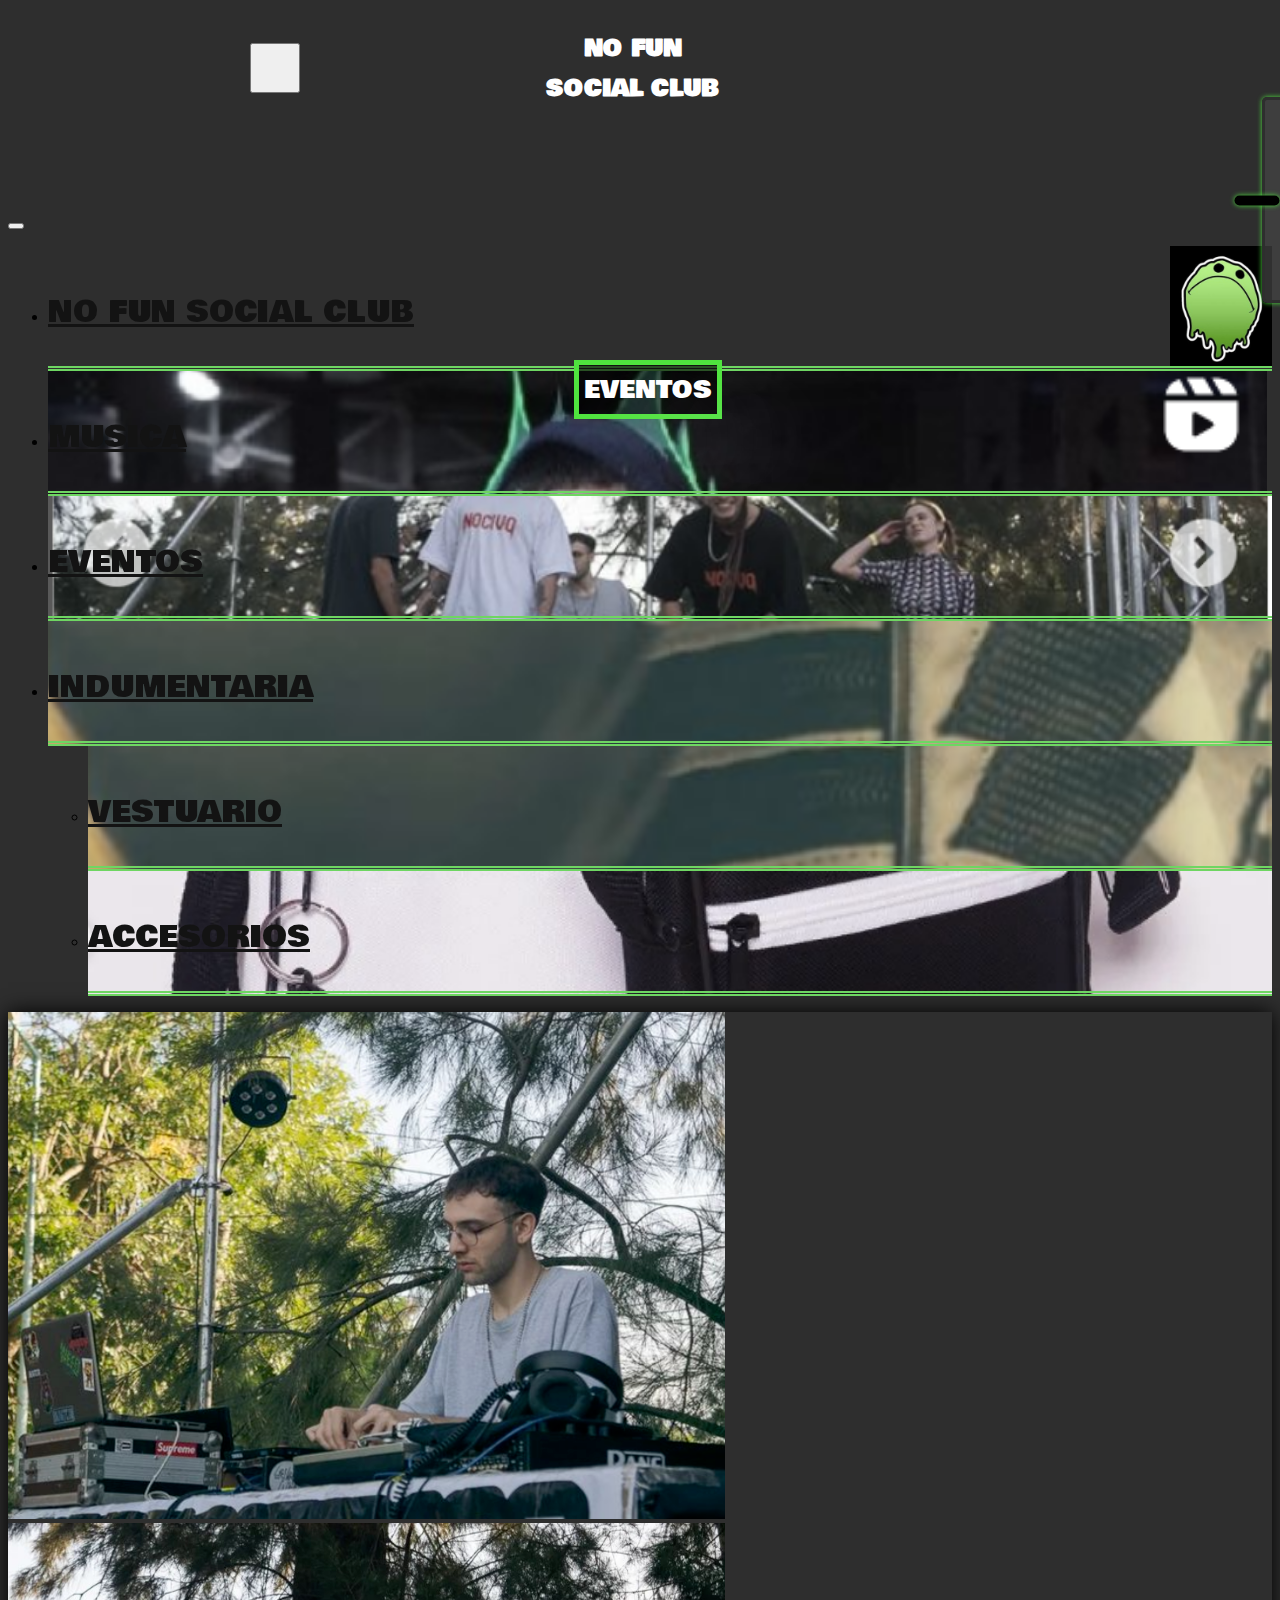
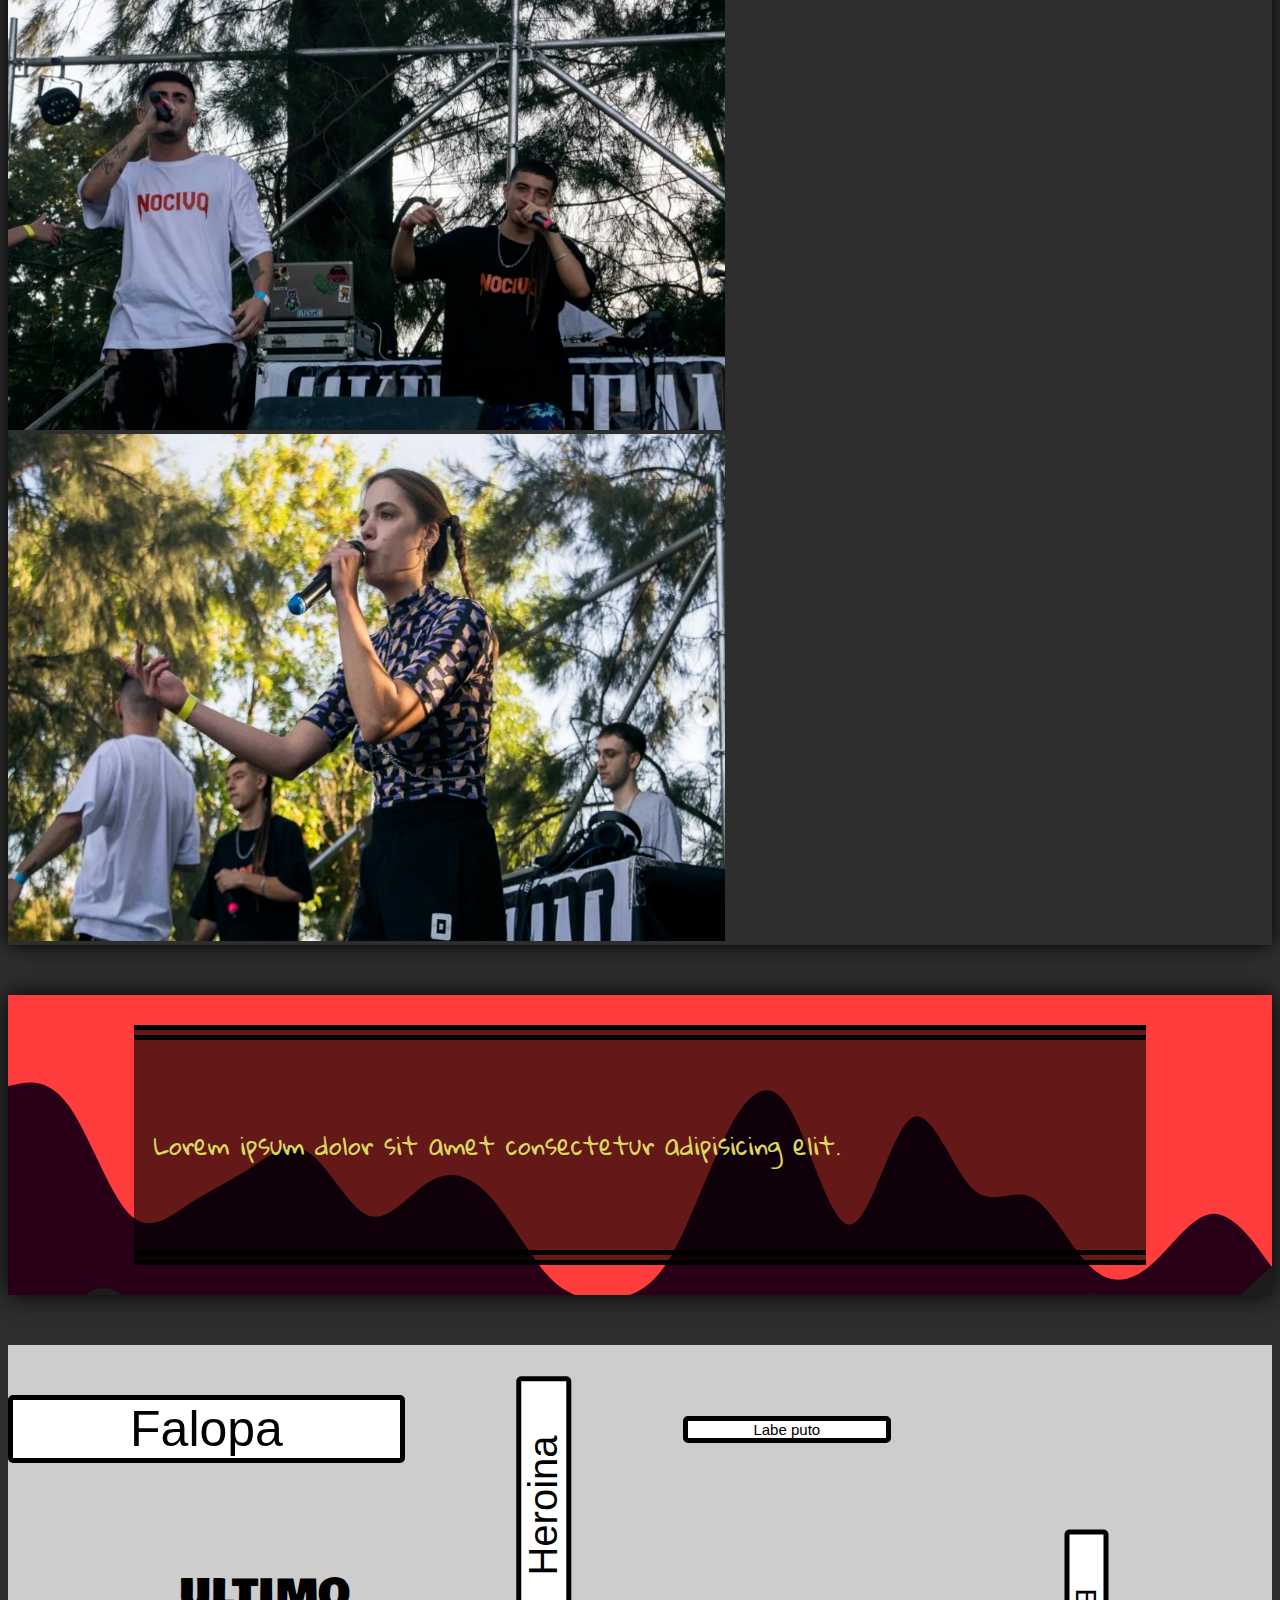
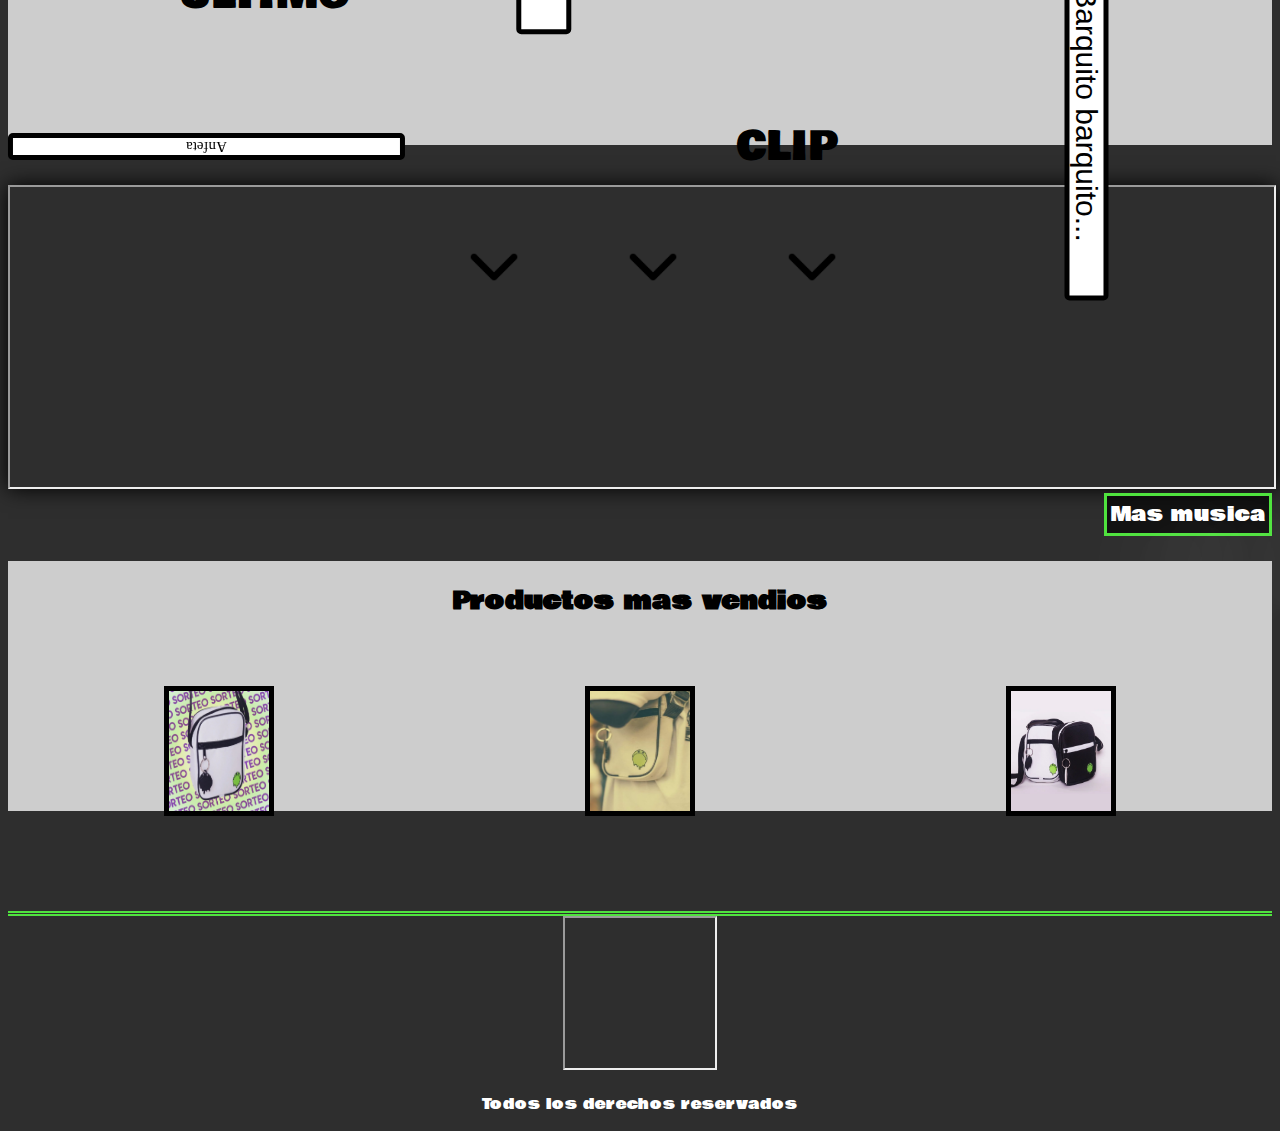
<file: index.html>
<!DOCTYPE html>
<html lang="es">

<head>
    <meta charset="UTF-8">
    <meta http-equiv="X-UA-Compatible" content="IE=edge">
    <meta name="viewport" content="width=device-width, initial-scale=1.0">
    <link rel="shortcut icon" href="./images/favicon.png">
    <!--BOOTSTRAP-->
    <link href="https://cdn.jsdelivr.net/npm/bootstrap@5.2.1/dist/css/bootstrap.min.css" rel="stylesheet"
        integrity="sha384-iYQeCzEYFbKjA/T2uDLTpkwGzCiq6soy8tYaI1GyVh/UjpbCx/TYkiZhlZB6+fzT" crossorigin="anonymous">
    <!--GOOGLE FONTS-->
    <link rel="preconnect" href="https://fonts.googleapis.com">
    <link rel="preconnect" href="https://fonts.gstatic.com" crossorigin>
    <link href="https://fonts.googleapis.com/css2?family=Gloria+Hallelujah&display=swap" rel="stylesheet">
    <!--ICONOS-->
    <link rel="stylesheet" href="https://cdnjs.cloudflare.com/ajax/libs/font-awesome/6.2.1/css/all.min.css"
        integrity="sha512-MV7K8+y+gLIBoVD59lQIYicR65iaqukzvf/nwasF0nqhPay5w/9lJmVM2hMDcnK1OnMGCdVK+iQrJ7lzPJQd1w=="
        crossorigin="anonymous" referrerpolicy="no-referrer" />
    <link rel="stylesheet" href="./estilos.css">
    <title>NO FUN SOCIAL CLUB</title>
</head>

<body class="body">
    <header class="encabezado navbar-dark bg-dark">
        <button class="navbar-toggler hamburguesa" type="button" data-bs-toggle="offcanvas"
            data-bs-target="#offcanvasDarkNavbar" aria-controls="offcanvasDarkNavbar">
            <span class="navbar-toggler-icon"></span>
        </button>
        <h1 class="nofun">NO FUN SOCIAL CLUB</h1>
        <iframe src="https://giphy.com/embed/AlNDHGZ7aGqf9lh2xJ" autoplay frameBorder="0" class="giphy-embed sad"
            allowFullScreen></iframe>
    </header>
    <iframe style="border-radius:12px"
        src="https://open.spotify.com/embed/artist/2YMYmgDRv3bdG2vdYwo3Ql?utm_source=generator" width="100%" height="80"
        frameBorder="0" allowfullscreen=""
        allow="autoplay; clipboard-write; encrypted-media; fullscreen; picture-in-picture" loading="lazy"></iframe>
    <div class="recuadro_div">
        <a href="./eventos.html" class="recuadro_eventos">EVENTOS</a>
    </div>
    <nav class="offcanvas offcanvas-start text-bg-dark" tabindex="-1" id="offcanvasDarkNavbar"
        aria-labelledby="offcanvasDarkNavbarLabel">
        <div class="offcanvas-header">
            <button type="button" class="btn-close btn-close-white" data-bs-dismiss="offcanvas"
                aria-label="Close"></button>
        </div>
        <div class="offcanvas-body">
            <ul class="navbar-nav justify-content-end flex-grow-1 pe-3">
                <li class="nav-item">
                    <a class="fondos_barra fondos_barra_nofun nav-link active" aria-current="page" href="./index.html">
                        <p class="nav_h">NO FUN SOCIAL CLUB</p>
                    </a>
                </li>
                <li class="nav-item">
                    <a class="fondos_barra fondos_barra_musica nav-link" href="./musica.html">
                        <p class="nav_h">MUSICA</p>
                    </a>
                </li>
                <li><a class="fondos_barra fondos_barra_eventos dropdown-item" href="./eventos.html">
                        <p class="nav_h">EVENTOS</p>
                    </a></li>
                <li class="nav-item dropdown">
                    <a class="fondos_barra fondos_barra_indumentaria nav-link dropdown" href="#" role="button"
                        data-bs-toggle="dropdown" aria-expanded="false">
                        <p class="nav_h">INDUMENTARIA</p>
                    </a>
                    <ul class="dropdown-menu dropdown-menu-dark">
                        <li><a class="fondos_barra fondos_barra_indumentaria dropdown-item" href="./vestuario.html">
                                <p class="nav_h">VESTUARIO</p>
                            </a></li>
                        <li><a class="fondos_barra fondos_barra_accesorios dropdown-item" href="./acccesorios.html">
                                <p class="nav_h">ACCESORIOS</p>
                            </a></li>
                    </ul>
            </ul>
        </div>
    </nav>
    <!--CAROUSEL-->
    <div id="carouselExampleSlidesOnly" class="carousel slide caru" data-bs-ride="carousel">
        <div class="carousel-inner">
            <div class="carousel-item active">
                <img src="./images/recorteCarru/1.png" class="d-block w-100" alt="...">
            </div>
            <div class="carousel-item">
                <img src="./images/recorteCarru/2.png" class="d-block w-100" alt="...">
            </div>
            <div class="carousel-item">
                <img src="./images/recorteCarru/4.png" class="d-block w-100" alt="...">
            </div>
        </div>
    </div>
    <!--Fin CAROUSEL-->
    <div class="redes__div">
        <i class="fa-solid fa-chevron-up redes__flecha"></i>
        <div class="redes__escondido">
            <a href="https://www.instagram.com/nofunsocialclub/" target="_blank"><i
                    class="fa-brands fa-square-instagram redes__iconos"></i></a>
            <a href="https://open.spotify.com/artist/2YMYmgDRv3bdG2vdYwo3Ql?si=FbEzIMBDROm5W7u7G0sLdA&dl_branch=1&nd=1"
                target="_blank"><i class="fa-brands fa-spotify redes__iconos"></i></a>
            <a href="https://www.youtube.com/channel/UCZQxy1aPXjxsoHhgfYsDw2w?view_as=subscriber" target="_blank"><i
                    class="fa-brands fa-youtube redes__iconos"></i></a>
        </div>
    </div>
    <section class="leyenda__section">
        <iframe src="https://giphy.com/embed/sKA5VVvhTDn7VABWcQ" frameBorder="0" class="giphy-embed leyenda__diablo"
            allowFullScreen></iframe>
        <div class="leyenda__div">
            <p class="leyenda__texto">Lorem ipsum dolor sit amet consectetur adipisicing elit.</p>
        </div>
    </section>
    <section class="last__section">
        <p class="last__frases last__frases__1">Falopa</p>
        <p class="last__frases last__frases__2">Heroina</p>
        <p class="last__frases last__frases__3">Anfeta</p>
        <p class="last__frases last__frases__4">Barquito barquito...</p>
        <p class="last__frases last__frases__5">Labe puto</p>
        <p class="last__texto__1">ULTIMO</p>
        <p class="last__texto__2">CLIP</p>
        <div class="last__iconos">
            <img src="./images/flecha.png" class="last__flecha">
            <img src="./images/flecha.png" class="last__flecha">
            <img src="./images/flecha.png" class="last__flecha">
        </div>
    </section>
    <section class="last">
        <iframe class="clip" src="https://www.youtube.com/embed/tybjBNyu08k" title="YouTube video player"
            allow="accelerometer; autoplay; clipboard-write; encrypted-media; gyroscope; picture-in-picture"
            allowfullscreen></iframe>
    </section>
    <div class="recuadro_div_2">
        <a href="./musica.html" class="recuadro_musica">Mas musica</a>
    </div>
    <section class="productos_seccion">
        <h3 class="productos_titulo">Productos mas vendios</h3>
        <div class="productos_div">
            <img class="productos_imagenes" src="./images/indumentaria/1.png" alt="">
            <img class="productos_imagenes" src="./images/indumentaria/4.png" alt="">
            <img class="productos_imagenes" src="./images/indumentaria/2.png" alt="">
        </div>
    </section>
    <footer class="footer">
        <iframe src="https://giphy.com/embed/g2MgkOjc6JVJBlUK4O" class="giphy-embed footer_pokemon"
            allowFullScreen></iframe>
        <p>Todos los derechos reservados</p>
    </footer>
    <script src="https://cdn.jsdelivr.net/npm/bootstrap@5.2.1/dist/js/bootstrap.bundle.min.js"
        integrity="sha384-u1OknCvxWvY5kfmNBILK2hRnQC3Pr17a+RTT6rIHI7NnikvbZlHgTPOOmMi466C8"
        crossorigin="anonymous"></script>
</body>

</html>
</file>
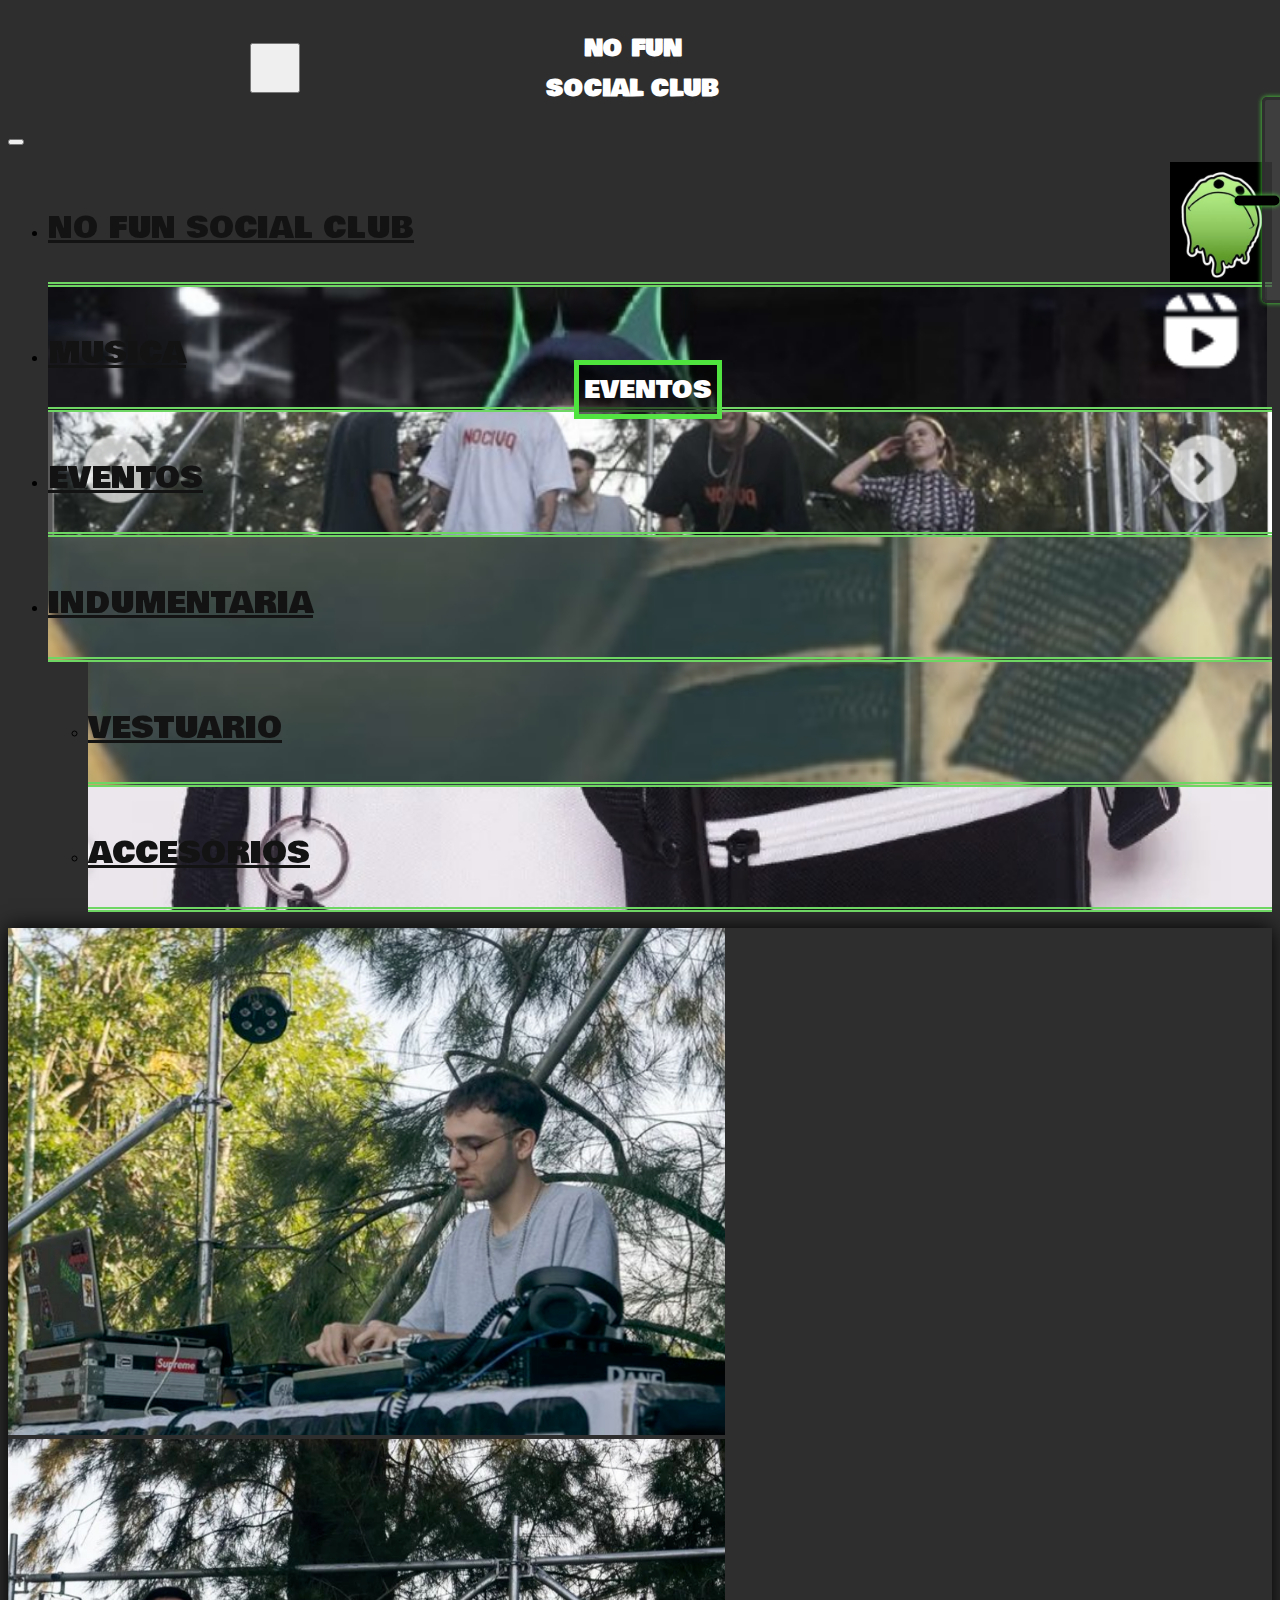
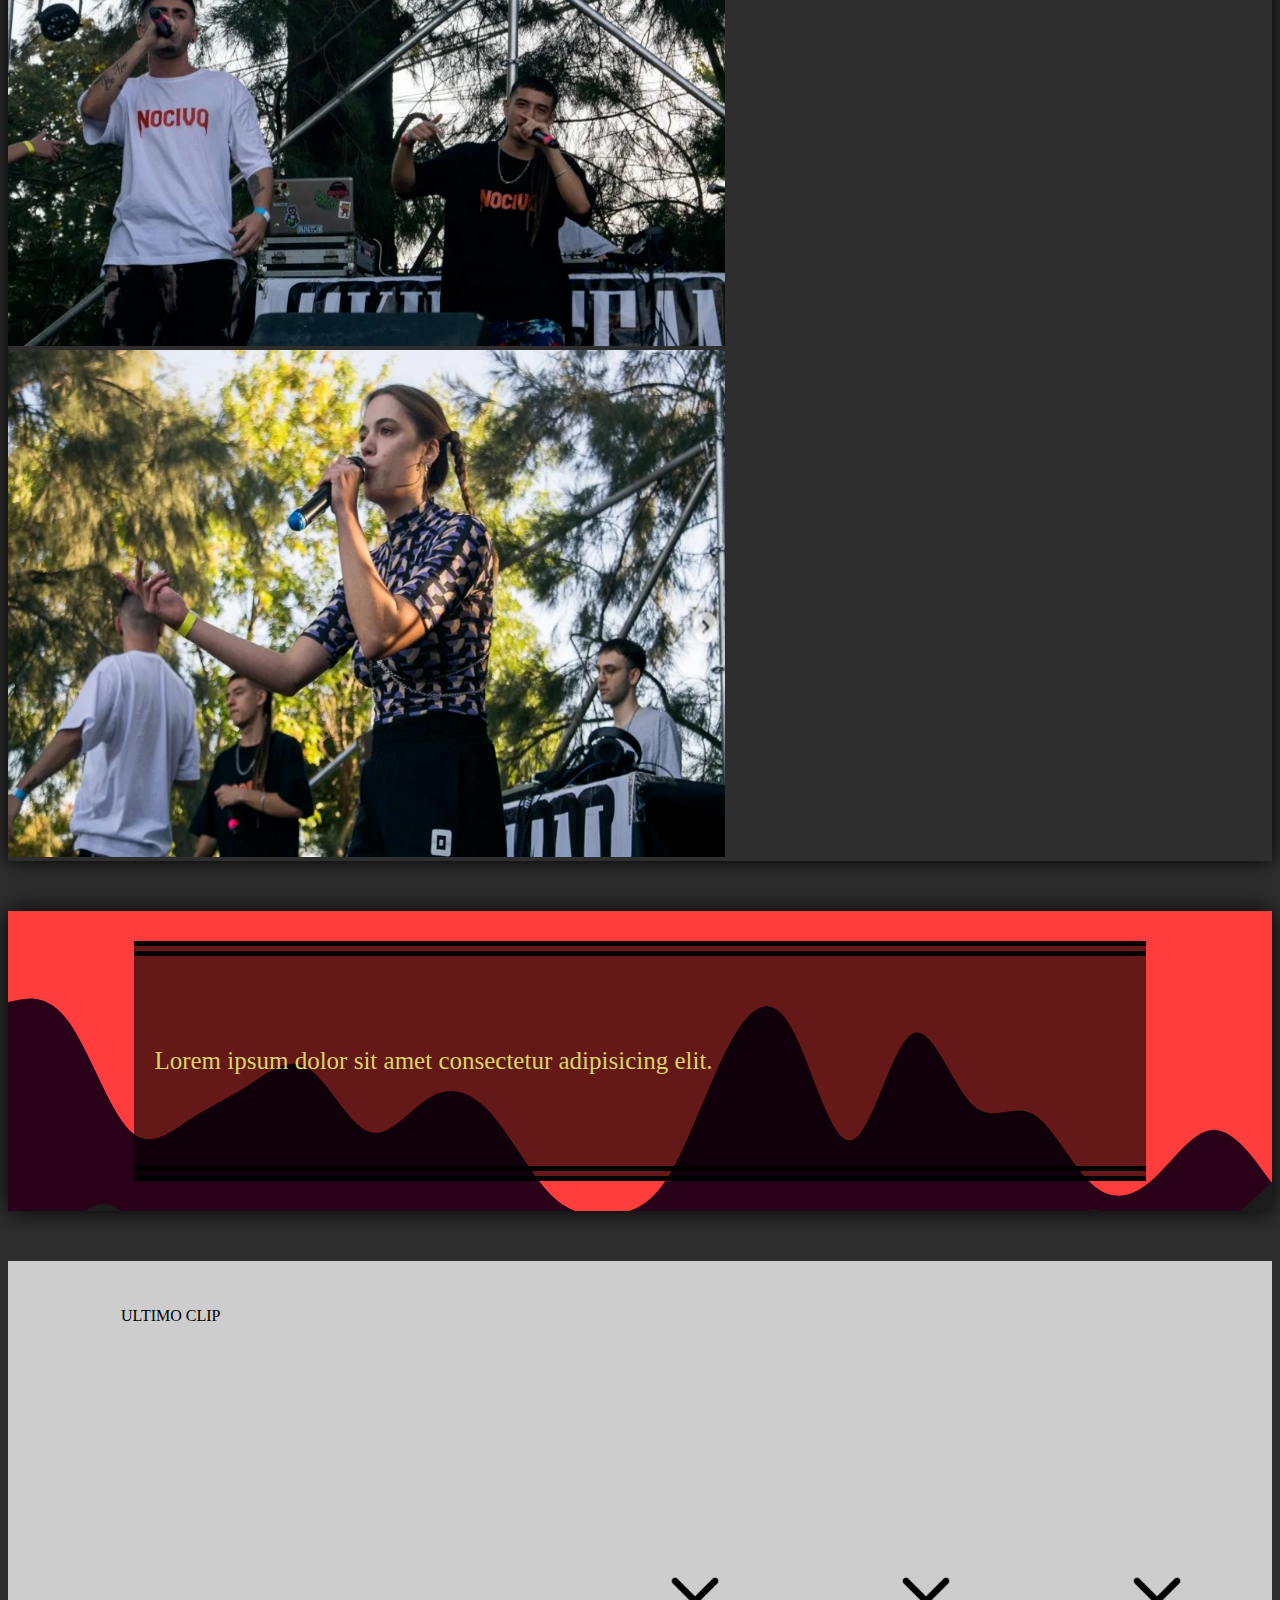
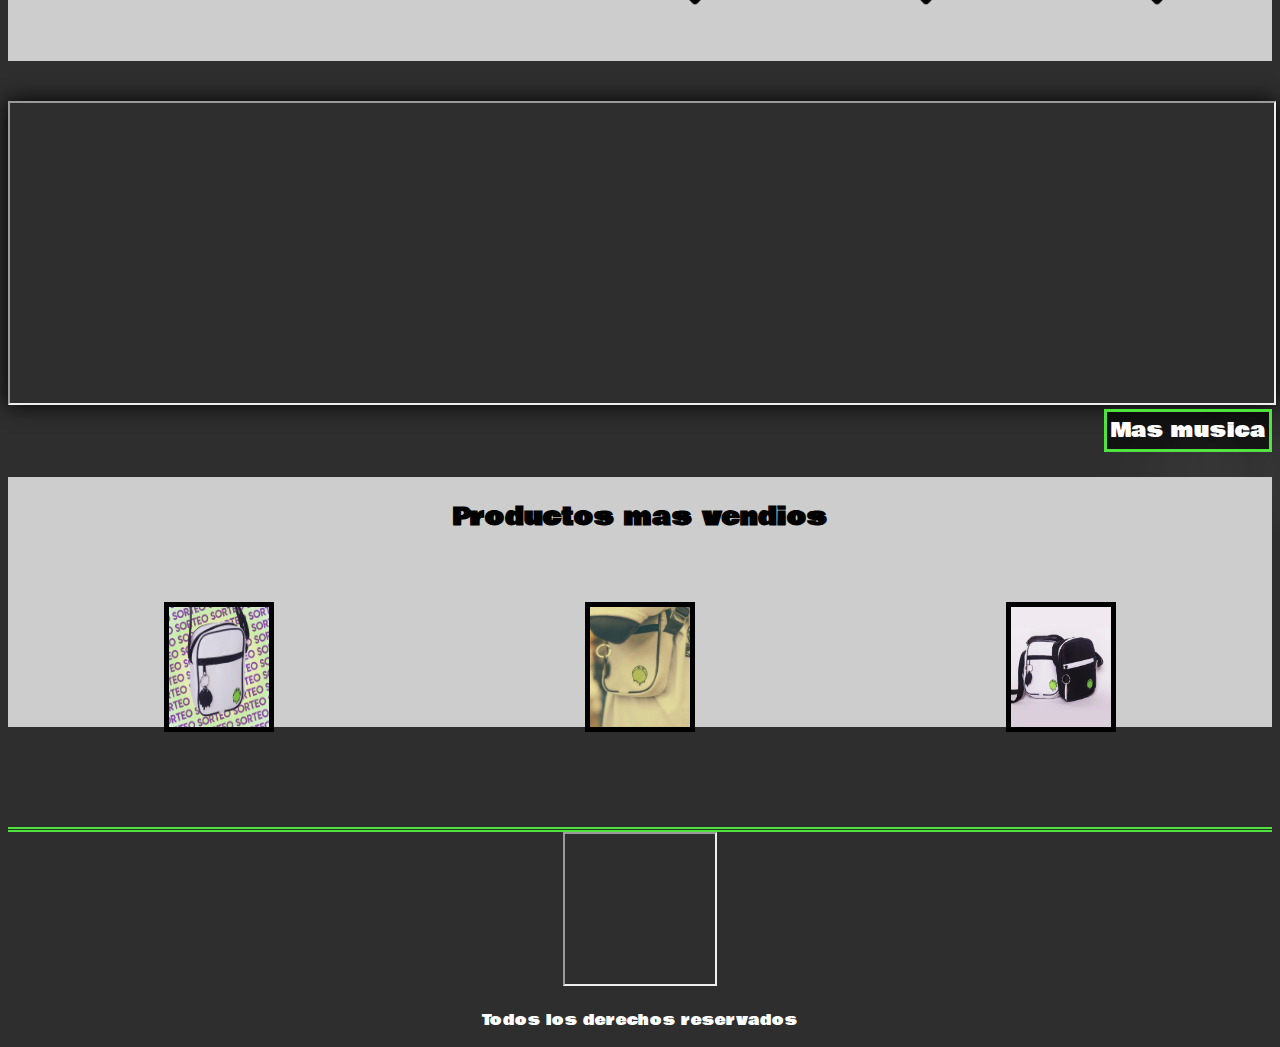
<file: acccesorios.html>
<!DOCTYPE html>
<html lang="es">

<head>
    <meta charset="UTF-8">
    <meta http-equiv="X-UA-Compatible" content="IE=edge">
    <meta name="viewport" content="width=device-width, initial-scale=1.0">
    <link href="https://cdn.jsdelivr.net/npm/bootstrap@5.2.1/dist/css/bootstrap.min.css" rel="stylesheet"
        integrity="sha384-iYQeCzEYFbKjA/T2uDLTpkwGzCiq6soy8tYaI1GyVh/UjpbCx/TYkiZhlZB6+fzT" crossorigin="anonymous">
    <!--BOOTSTRAP-->
    <!--LETRA-->
    <link rel="stylesheet" href="./estilos.css">
    <title>NO FUN SOCIAL CLUB</title>
</head>

<body class="body">
    <header class="encabezado navbar-dark bg-dark">
        <button class="navbar-toggler hamburguesa" type="button" data-bs-toggle="offcanvas"
            data-bs-target="#offcanvasDarkNavbar" aria-controls="offcanvasDarkNavbar">
            <span class="navbar-toggler-icon"></span>
        </button>
        <h1 class="nofun">NO FUN SOCIAL CLUB</h1>
        <iframe src="https://giphy.com/embed/AlNDHGZ7aGqf9lh2xJ" frameBorder="0" class="giphy-embed sad"
            allowFullScreen></iframe>
    </header>
    <div class="recuadro_div">
        <a href="./eventos.html" class="recuadro_eventos">EVENTOS</a>
    </div>
    <nav class="offcanvas offcanvas-start text-bg-dark" tabindex="-1" id="offcanvasDarkNavbar"
        aria-labelledby="offcanvasDarkNavbarLabel">
        <div class="offcanvas-header">
            <button type="button" class="btn-close btn-close-white" data-bs-dismiss="offcanvas"
                aria-label="Close"></button>
        </div>
        <div class="offcanvas-body">
            <ul class="navbar-nav justify-content-end flex-grow-1 pe-3">
                <li class="nav-item">
                    <a class="fondos_barra fondos_barra_nofun nav-link" aria-current="page" href="./index.html">
                        <p class="nav_h">NO FUN SOCIAL CLUB</p>
                    </a>
                </li>
                <li class="nav-item">
                    <a class="fondos_barra fondos_barra_musica nav-link" href="./musica.html">
                        <p class="nav_h">MUSICA</p>
                    </a>
                </li>
                <li><a class="fondos_barra fondos_barra_eventos dropdown-item" href="./eventos.html">
                        <p class="nav_h">EVENTOS</p>
                    </a></li>
                <li class="nav-item dropdown">
                    <a class="fondos_barra fondos_barra_indumentaria nav-link dropdown" href="#" role="button"
                        data-bs-toggle="dropdown" aria-expanded="false">
                        <p class="nav_h">INDUMENTARIA</p>
                    </a>
                    <ul class="dropdown-menu dropdown-menu-dark">
                        <li><a class="fondos_barra fondos_barra_indumentaria dropdown-item" href="./vestuario.html">
                                <p class="nav_h">VESTUARIO</p>
                            </a></li>
                        <li><a class="fondos_barra fondos_barra_accesorios active dropdown-item" href="./acccesorios.html">
                                <p class="nav_h">ACCESORIOS</p>
                            </a></li>
                    </ul>
            </ul>
        </div>
    </nav>
    <!--CAROUSEL-->
    <div id="carouselExampleSlidesOnly" class="carousel slide caru" data-bs-ride="carousel">
        <div class="carousel-inner">
            <div class="carousel-item active">
                <img src="./images/recorteCarru/1.png" class="d-block w-100" alt="...">
            </div>
            <div class="carousel-item">
                <img src="./images/recorteCarru/2.png" class="d-block w-100" alt="...">
            </div>
            <div class="carousel-item">
                <img src="./images/recorteCarru/4.png" class="d-block w-100" alt="...">
            </div>
        </div>
    </div>
    <!--Fin CAROUSEL-->
    <div class="redes__div">
        <i class="fa-solid fa-chevron-up redes__flecha"></i>
        <div class="redes__escondido">
            <a href="https://www.instagram.com/nofunsocialclub/" target="_blank"><i
                    class="fa-brands fa-square-instagram redes__iconos"></i></a>
            <a href="https://open.spotify.com/artist/2YMYmgDRv3bdG2vdYwo3Ql?si=FbEzIMBDROm5W7u7G0sLdA&dl_branch=1&nd=1"
                target="_blank"><i class="fa-brands fa-spotify redes__iconos"></i></a>
            <a href="https://www.youtube.com/channel/UCZQxy1aPXjxsoHhgfYsDw2w?view_as=subscriber" target="_blank"><i
                    class="fa-brands fa-youtube redes__iconos"></i></a>
        </div>
    </div>
    <section class="leyenda__section">
        <iframe src="https://giphy.com/embed/sKA5VVvhTDn7VABWcQ" frameBorder="0" class="giphy-embed leyenda__diablo"
            allowFullScreen></iframe>
        <div class="leyenda__div">
            <p class="leyenda__texto">Lorem ipsum dolor sit amet consectetur adipisicing elit.</p>
        </div>
    </section>
    <section class="last__section">
        <p class="last__texto">ULTIMO CLIP</p>
        <div class="last__iconos">
            <img src="./images/flecha.png" class="last__flecha">
            <img src="./images/flecha.png" class="last__flecha">
            <img src="./images/flecha.png" class="last__flecha">
        </div>
    </section>
    <section class="last">
        <iframe class="clip" src="https://www.youtube.com/embed/tybjBNyu08k" title="YouTube video player"
            allow="accelerometer; autoplay; clipboard-write; encrypted-media; gyroscope; picture-in-picture"
            allowfullscreen></iframe>
    </section>
    <div class="recuadro_div_2">
        <a href="./musica.html" class="recuadro_musica">Mas musica</a>
    </div>
    <section class="productos_seccion">
        <h3 class="productos_titulo">Productos mas vendios</h3>
        <div class="productos_div">
            <img class="productos_imagenes" src="./images/indumentaria/1.png" alt="">
            <img class="productos_imagenes" src="./images/indumentaria/4.png" alt="">
            <img class="productos_imagenes" src="./images/indumentaria/2.png" alt="">
        </div>
    </section>
<footer class="footer">
    <iframe src="https://giphy.com/embed/g2MgkOjc6JVJBlUK4O" class="giphy-embed footer_pokemon" allowFullScreen></iframe>
    <p>Todos los derechos reservados</p>
</footer>
    <script src="https://cdn.jsdelivr.net/npm/bootstrap@5.2.1/dist/js/bootstrap.bundle.min.js"
        integrity="sha384-u1OknCvxWvY5kfmNBILK2hRnQC3Pr17a+RTT6rIHI7NnikvbZlHgTPOOmMi466C8"
        crossorigin="anonymous"></script>
</body>

</html>
</file>
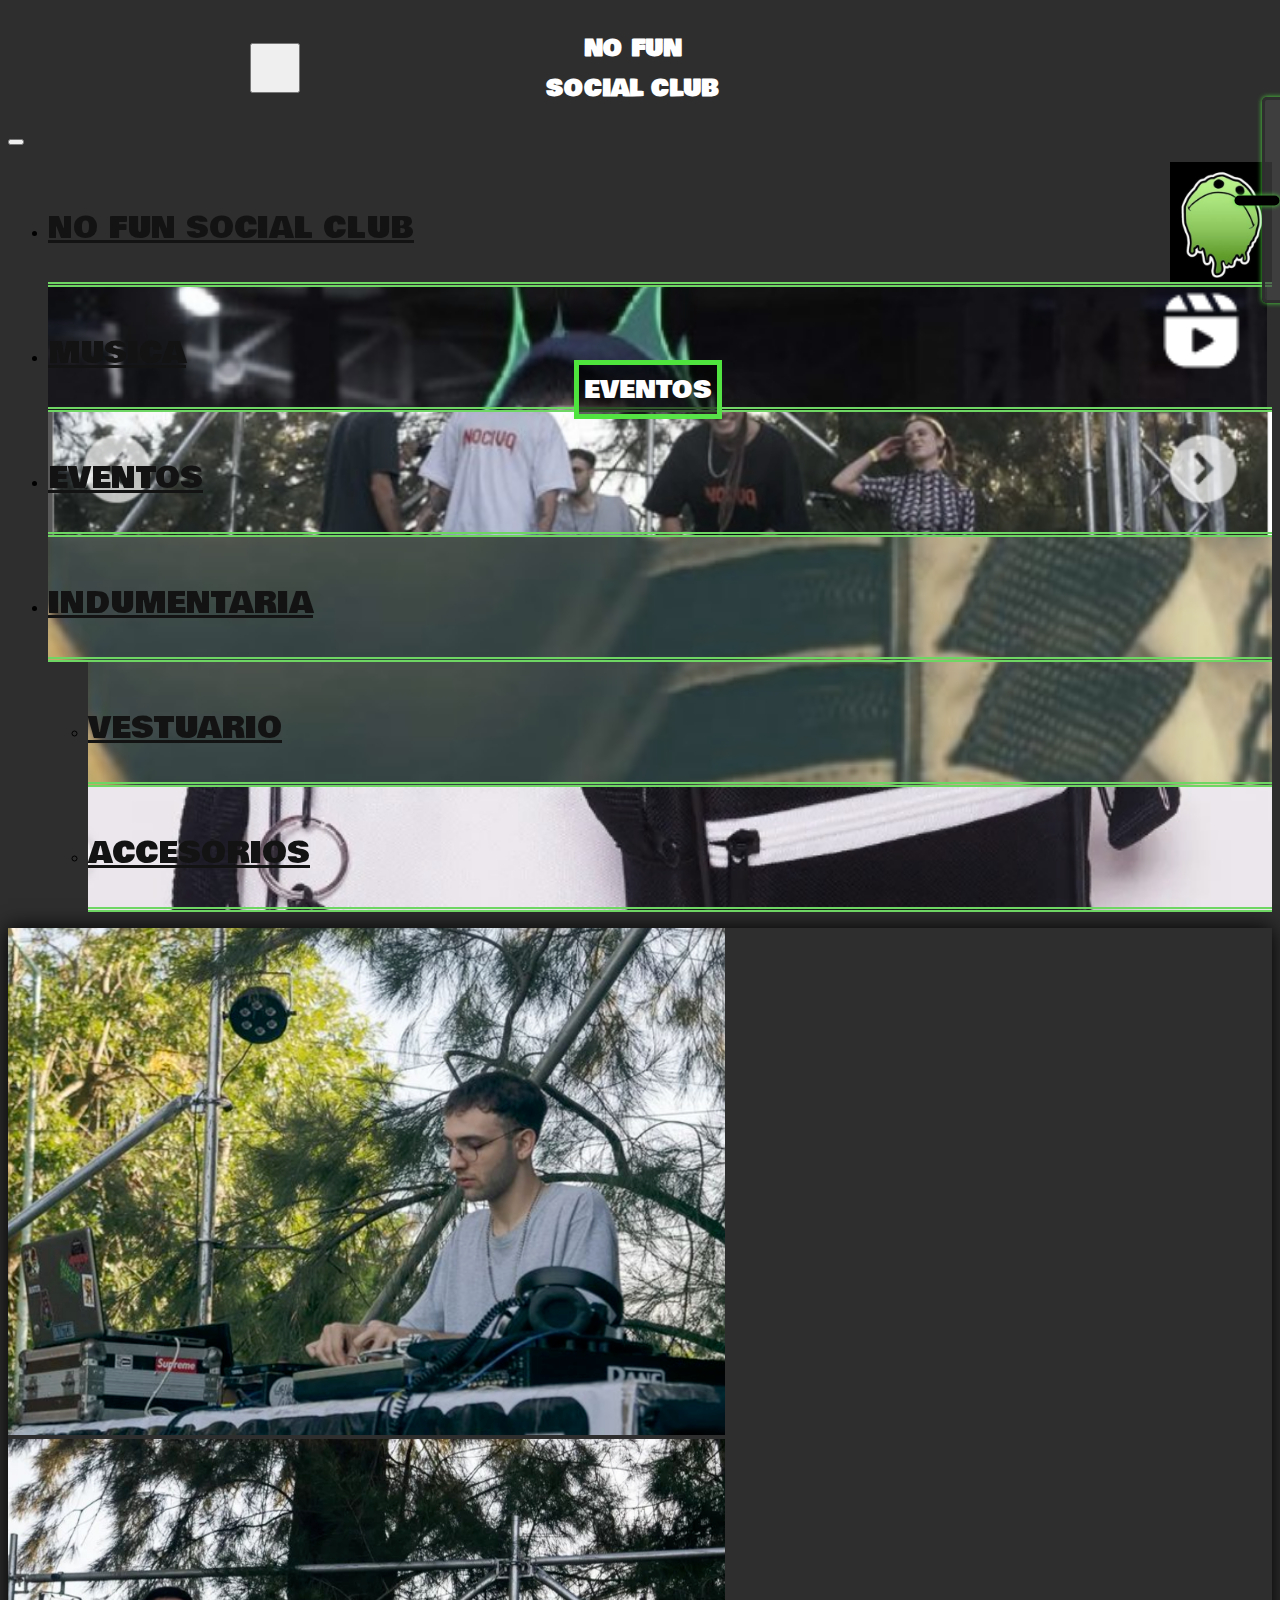
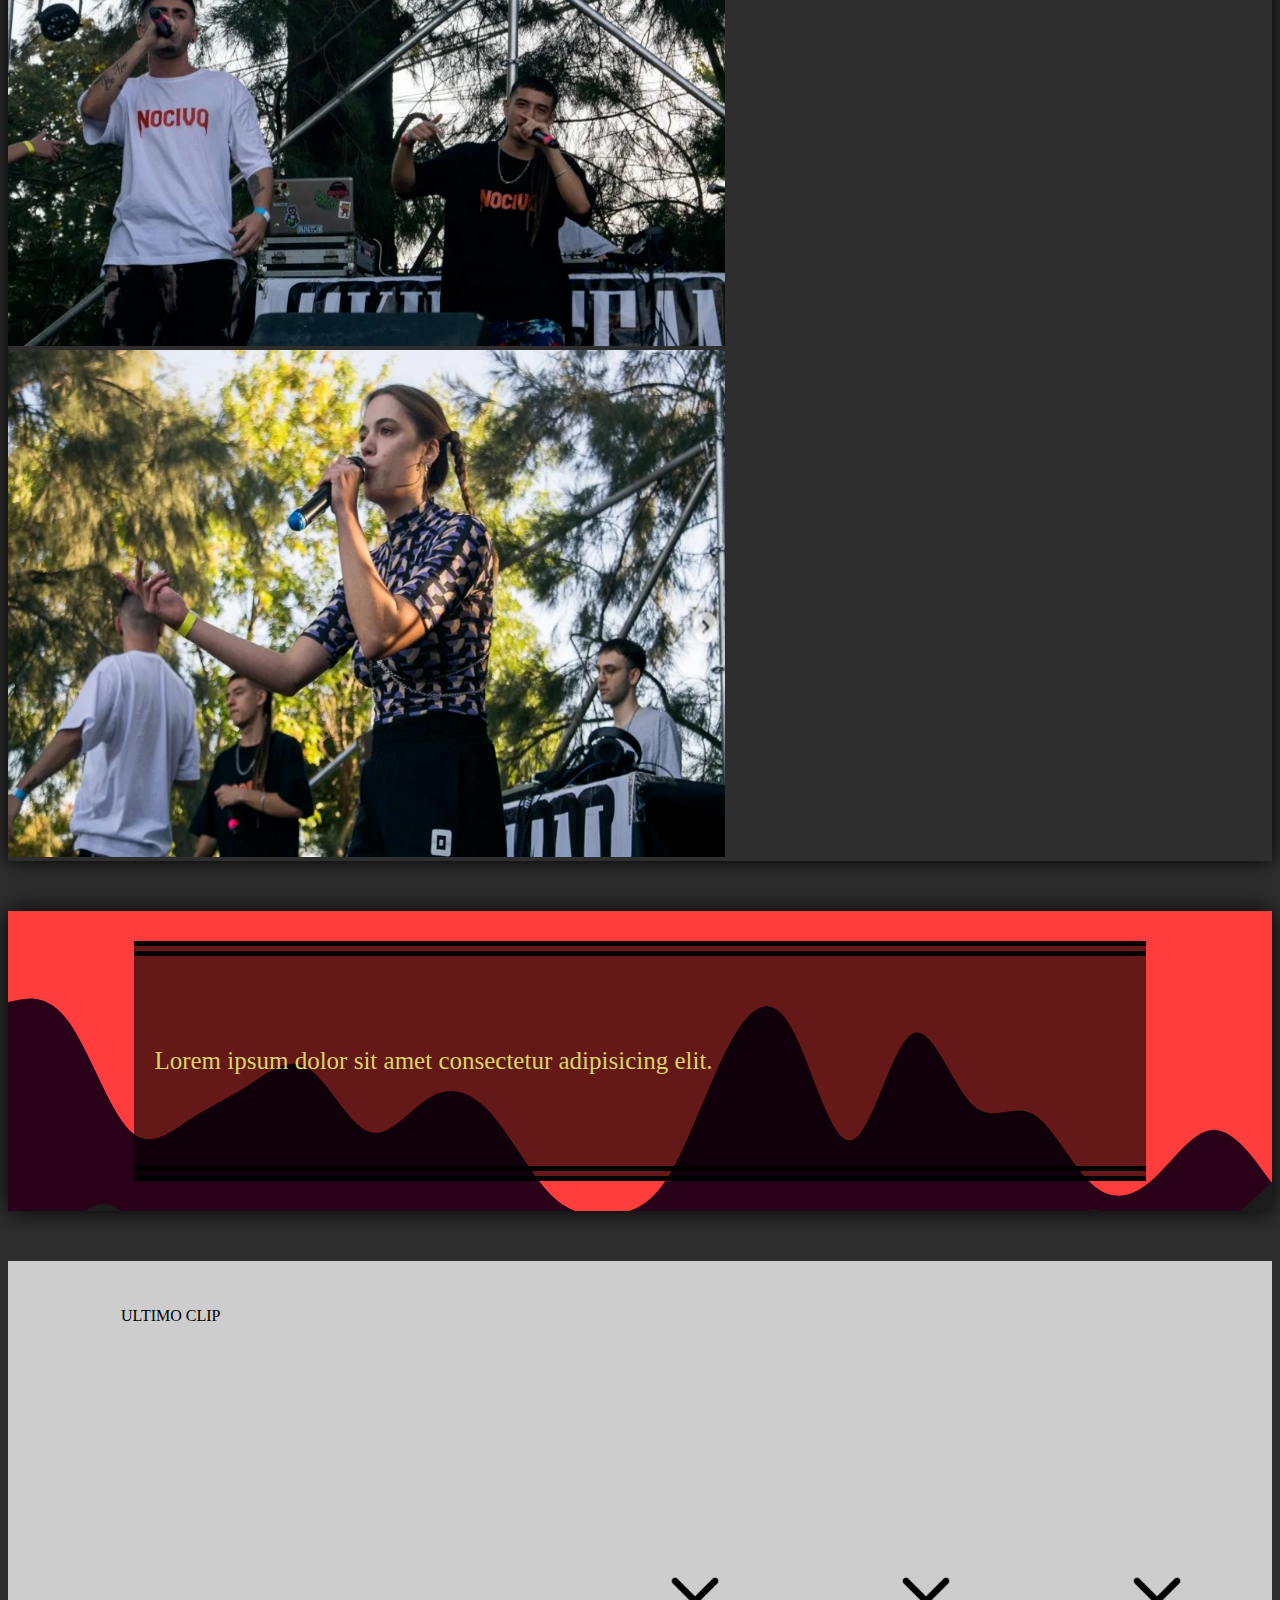
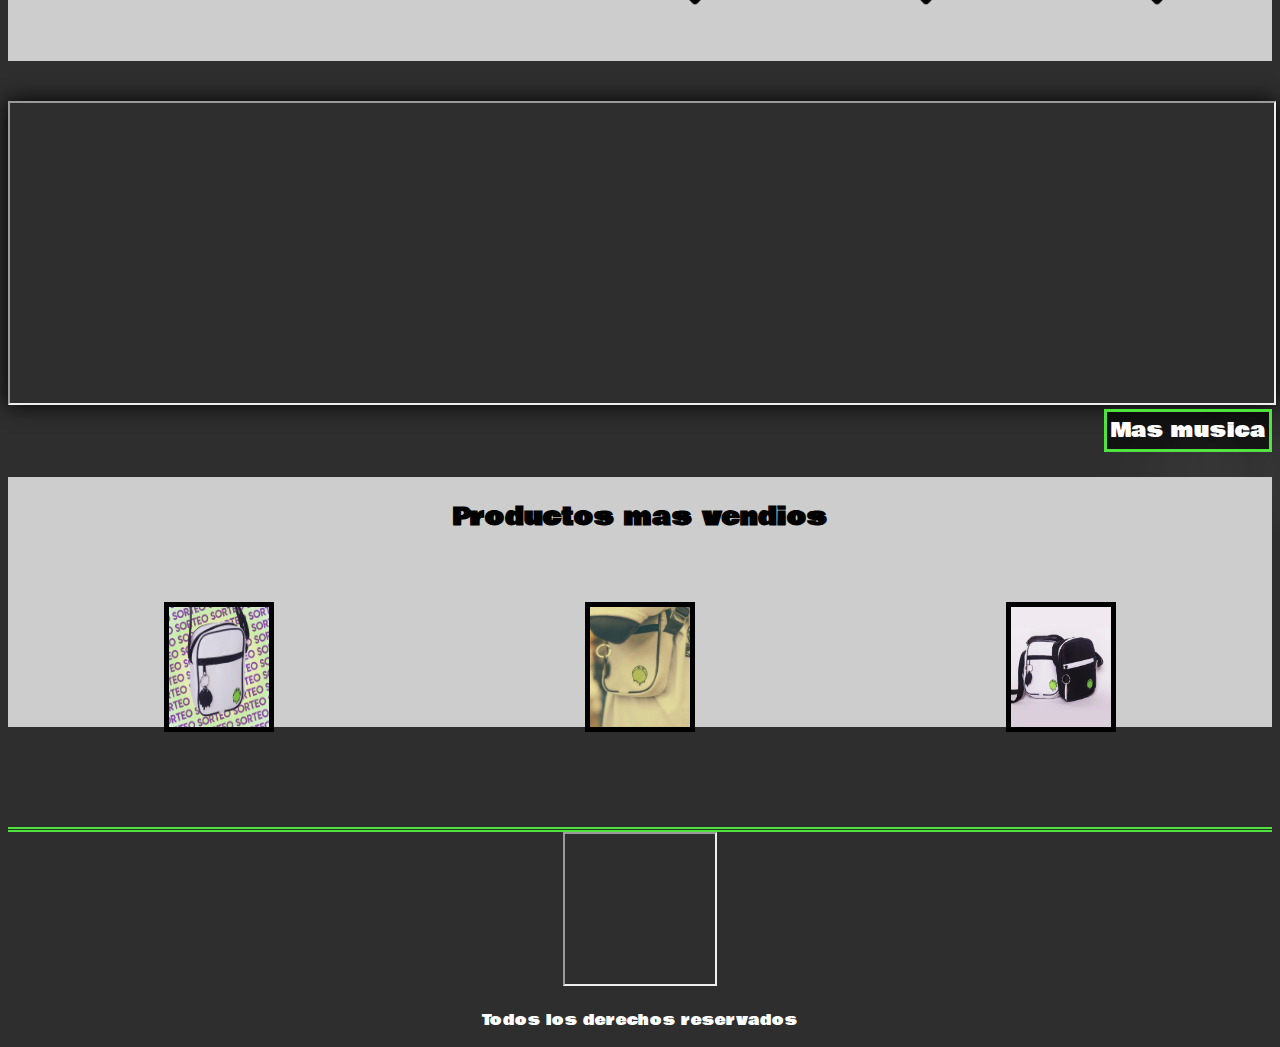
<file: eventos.html>
<!DOCTYPE html>
<html lang="es">

<head>
    <meta charset="UTF-8">
    <meta http-equiv="X-UA-Compatible" content="IE=edge">
    <meta name="viewport" content="width=device-width, initial-scale=1.0">
    <link href="https://cdn.jsdelivr.net/npm/bootstrap@5.2.1/dist/css/bootstrap.min.css" rel="stylesheet"
        integrity="sha384-iYQeCzEYFbKjA/T2uDLTpkwGzCiq6soy8tYaI1GyVh/UjpbCx/TYkiZhlZB6+fzT" crossorigin="anonymous">
    <!--BOOTSTRAP-->
    <!--LETRA-->
    <link rel="stylesheet" href="./estilos.css">
    <title>NO FUN SOCIAL CLUB</title>
</head>

<body class="body">
    <header class="encabezado navbar-dark bg-dark">
        <button class="navbar-toggler hamburguesa" type="button" data-bs-toggle="offcanvas"
            data-bs-target="#offcanvasDarkNavbar" aria-controls="offcanvasDarkNavbar">
            <span class="navbar-toggler-icon"></span>
        </button>
        <h1 class="nofun">NO FUN SOCIAL CLUB</h1>
        <iframe src="https://giphy.com/embed/AlNDHGZ7aGqf9lh2xJ" frameBorder="0" class="giphy-embed sad"
            allowFullScreen></iframe>
    </header>
    <div class="recuadro_div">
        <a href="./eventos.html" class="recuadro_eventos">EVENTOS</a>
    </div>
    <nav class="offcanvas offcanvas-start text-bg-dark" tabindex="-1" id="offcanvasDarkNavbar"
        aria-labelledby="offcanvasDarkNavbarLabel">
        <div class="offcanvas-header">
            <button type="button" class="btn-close btn-close-white" data-bs-dismiss="offcanvas"
                aria-label="Close"></button>
        </div>
        <div class="offcanvas-body">
            <ul class="navbar-nav justify-content-end flex-grow-1 pe-3">
                <li class="nav-item">
                    <a class="fondos_barra fondos_barra_nofun nav-link" aria-current="page" href="./index.html">
                        <p class="nav_h">NO FUN SOCIAL CLUB</p>
                    </a>
                </li>
                <li class="nav-item">
                    <a class="fondos_barra fondos_barra_musica nav-link" href="./musica.html">
                        <p class="nav_h">MUSICA</p>
                    </a>
                </li>
                <li><a class="fondos_barra fondos_barra_eventos active dropdown-item" href="./eventos.html">
                        <p class="nav_h">EVENTOS</p>
                    </a></li>
                <li class="nav-item dropdown">
                    <a class="fondos_barra fondos_barra_indumentaria nav-link dropdown" href="#" role="button"
                        data-bs-toggle="dropdown" aria-expanded="false">
                        <p class="nav_h">INDUMENTARIA</p>
                    </a>
                    <ul class="dropdown-menu dropdown-menu-dark">
                        <li><a class="fondos_barra fondos_barra_indumentaria dropdown-item" href="./vestuario.html">
                                <p class="nav_h">VESTUARIO</p>
                            </a></li>
                        <li><a class="fondos_barra fondos_barra_accesorios dropdown-item" href="./acccesorios.html">
                                <p class="nav_h">ACCESORIOS</p>
                            </a></li>
                    </ul>
            </ul>
        </div>
    </nav>
    <!--CAROUSEL-->
    <div id="carouselExampleSlidesOnly" class="carousel slide caru" data-bs-ride="carousel">
        <div class="carousel-inner">
            <div class="carousel-item active">
                <img src="./images/recorteCarru/1.png" class="d-block w-100" alt="...">
            </div>
            <div class="carousel-item">
                <img src="./images/recorteCarru/2.png" class="d-block w-100" alt="...">
            </div>
            <div class="carousel-item">
                <img src="./images/recorteCarru/4.png" class="d-block w-100" alt="...">
            </div>
        </div>
    </div>
    <!--Fin CAROUSEL-->
    <div class="redes__div">
        <i class="fa-solid fa-chevron-up redes__flecha"></i>
        <div class="redes__escondido">
            <a href="https://www.instagram.com/nofunsocialclub/" target="_blank"><i
                    class="fa-brands fa-square-instagram redes__iconos"></i></a>
            <a href="https://open.spotify.com/artist/2YMYmgDRv3bdG2vdYwo3Ql?si=FbEzIMBDROm5W7u7G0sLdA&dl_branch=1&nd=1"
                target="_blank"><i class="fa-brands fa-spotify redes__iconos"></i></a>
            <a href="https://www.youtube.com/channel/UCZQxy1aPXjxsoHhgfYsDw2w?view_as=subscriber" target="_blank"><i
                    class="fa-brands fa-youtube redes__iconos"></i></a>
        </div>
    </div>
    <section class="leyenda__section">
        <iframe src="https://giphy.com/embed/sKA5VVvhTDn7VABWcQ" frameBorder="0" class="giphy-embed leyenda__diablo"
            allowFullScreen></iframe>
        <div class="leyenda__div">
            <p class="leyenda__texto">Lorem ipsum dolor sit amet consectetur adipisicing elit.</p>
        </div>
    </section>
    <section class="last__section">
        <p class="last__texto">ULTIMO CLIP</p>
        <div class="last__iconos">
            <img src="./images/flecha.png" class="last__flecha">
            <img src="./images/flecha.png" class="last__flecha">
            <img src="./images/flecha.png" class="last__flecha">
        </div>
    </section>
    <section class="last">
        <iframe class="clip" src="https://www.youtube.com/embed/tybjBNyu08k" title="YouTube video player"
            allow="accelerometer; autoplay; clipboard-write; encrypted-media; gyroscope; picture-in-picture"
            allowfullscreen></iframe>
    </section>
    <div class="recuadro_div_2">
        <a href="./musica.html" class="recuadro_musica">Mas musica</a>
    </div>
    <section class="productos_seccion">
        <h3 class="productos_titulo">Productos mas vendios</h3>
        <div class="productos_div">
            <img class="productos_imagenes" src="./images/indumentaria/1.png" alt="">
            <img class="productos_imagenes" src="./images/indumentaria/4.png" alt="">
            <img class="productos_imagenes" src="./images/indumentaria/2.png" alt="">
        </div>
    </section>
<footer class="footer">
    <iframe src="https://giphy.com/embed/g2MgkOjc6JVJBlUK4O" class="giphy-embed footer_pokemon" allowFullScreen></iframe>
    <p>Todos los derechos reservados</p>
</footer>
    <script src="https://cdn.jsdelivr.net/npm/bootstrap@5.2.1/dist/js/bootstrap.bundle.min.js"
        integrity="sha384-u1OknCvxWvY5kfmNBILK2hRnQC3Pr17a+RTT6rIHI7NnikvbZlHgTPOOmMi466C8"
        crossorigin="anonymous"></script>
</body>

</html>
</file>
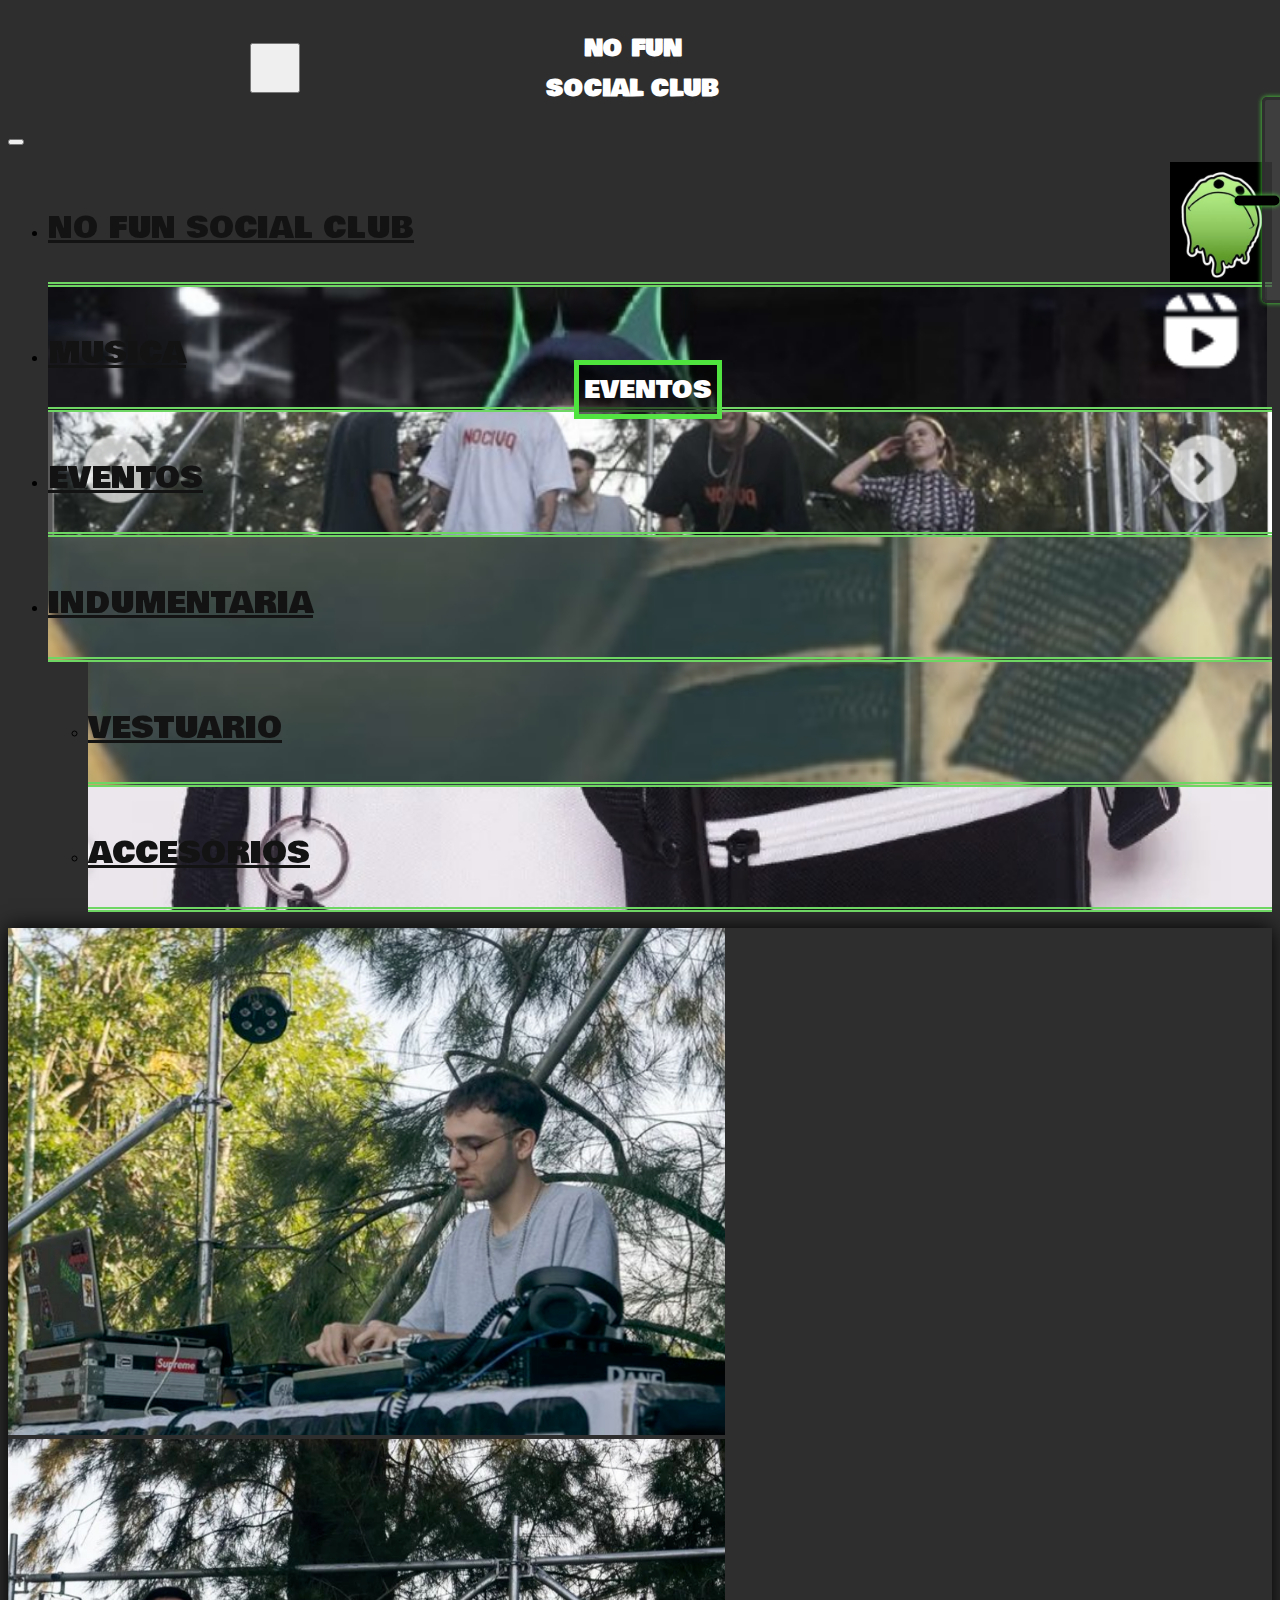
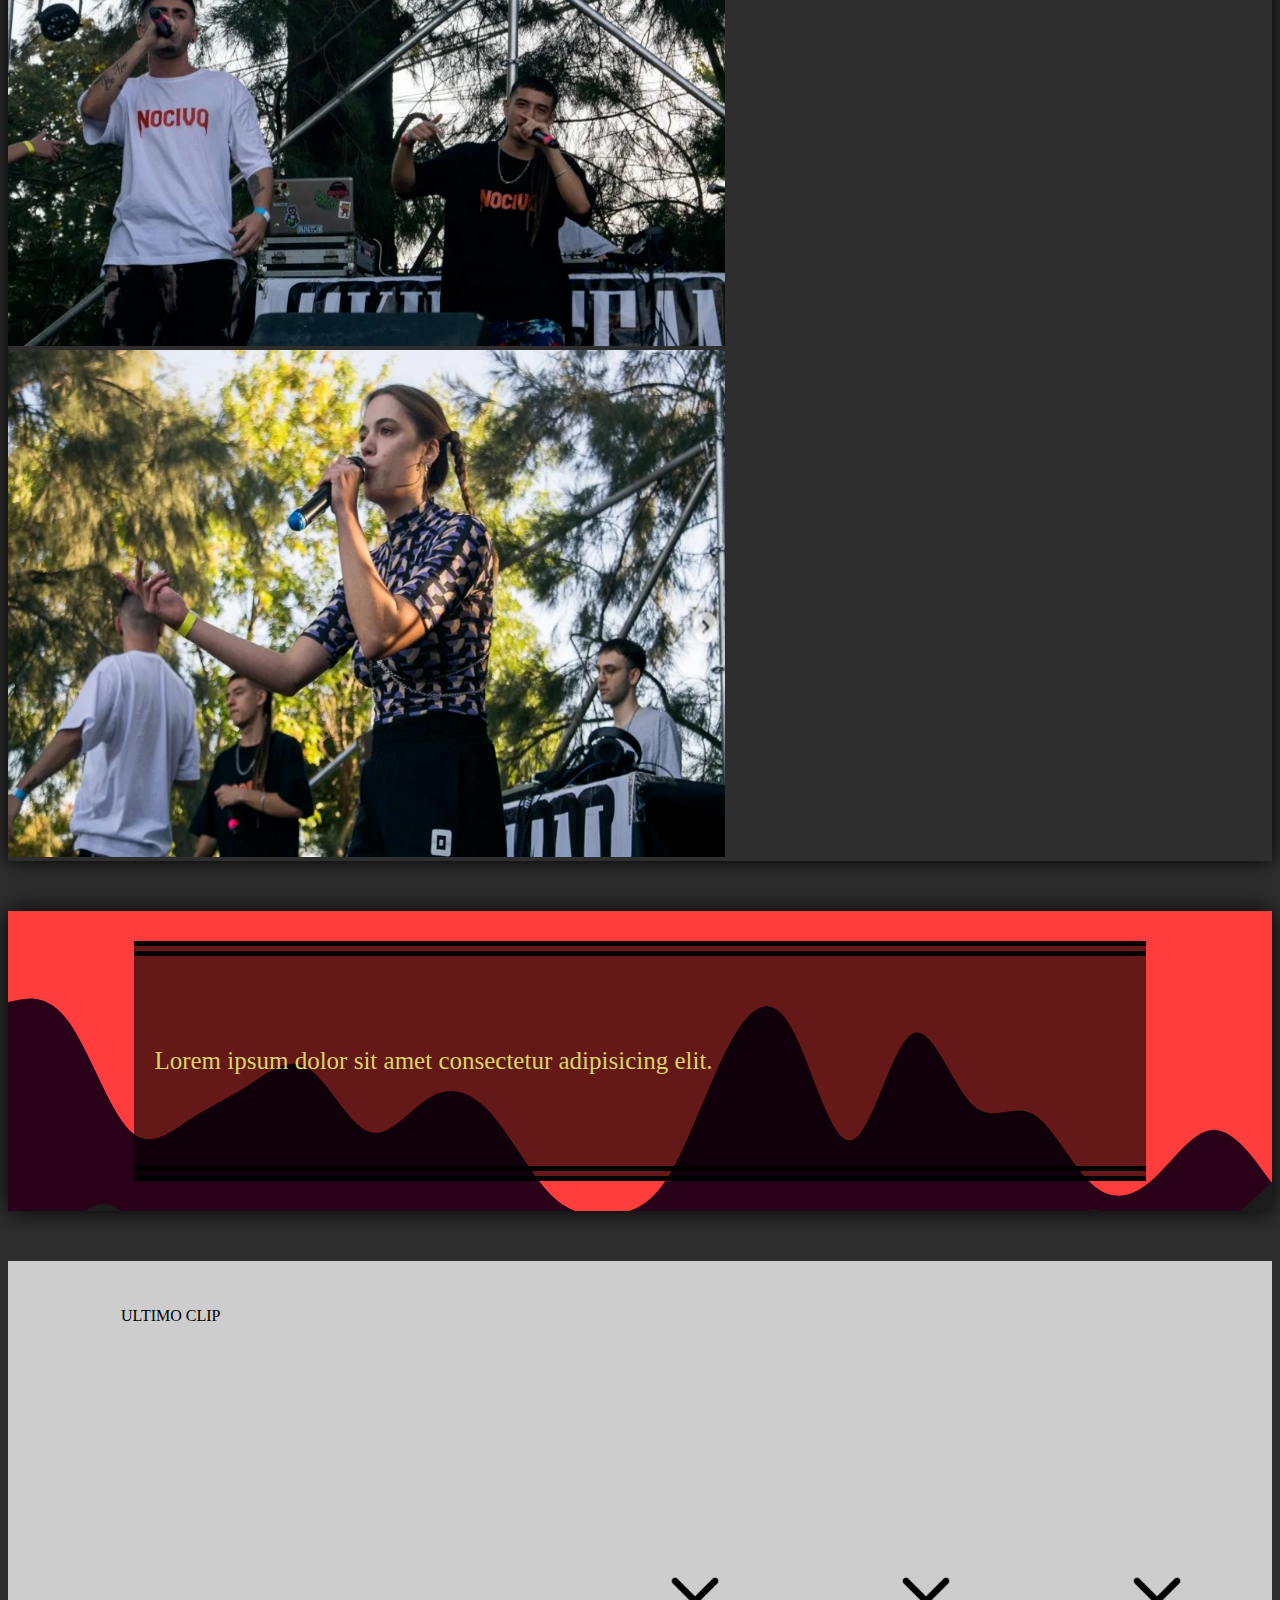
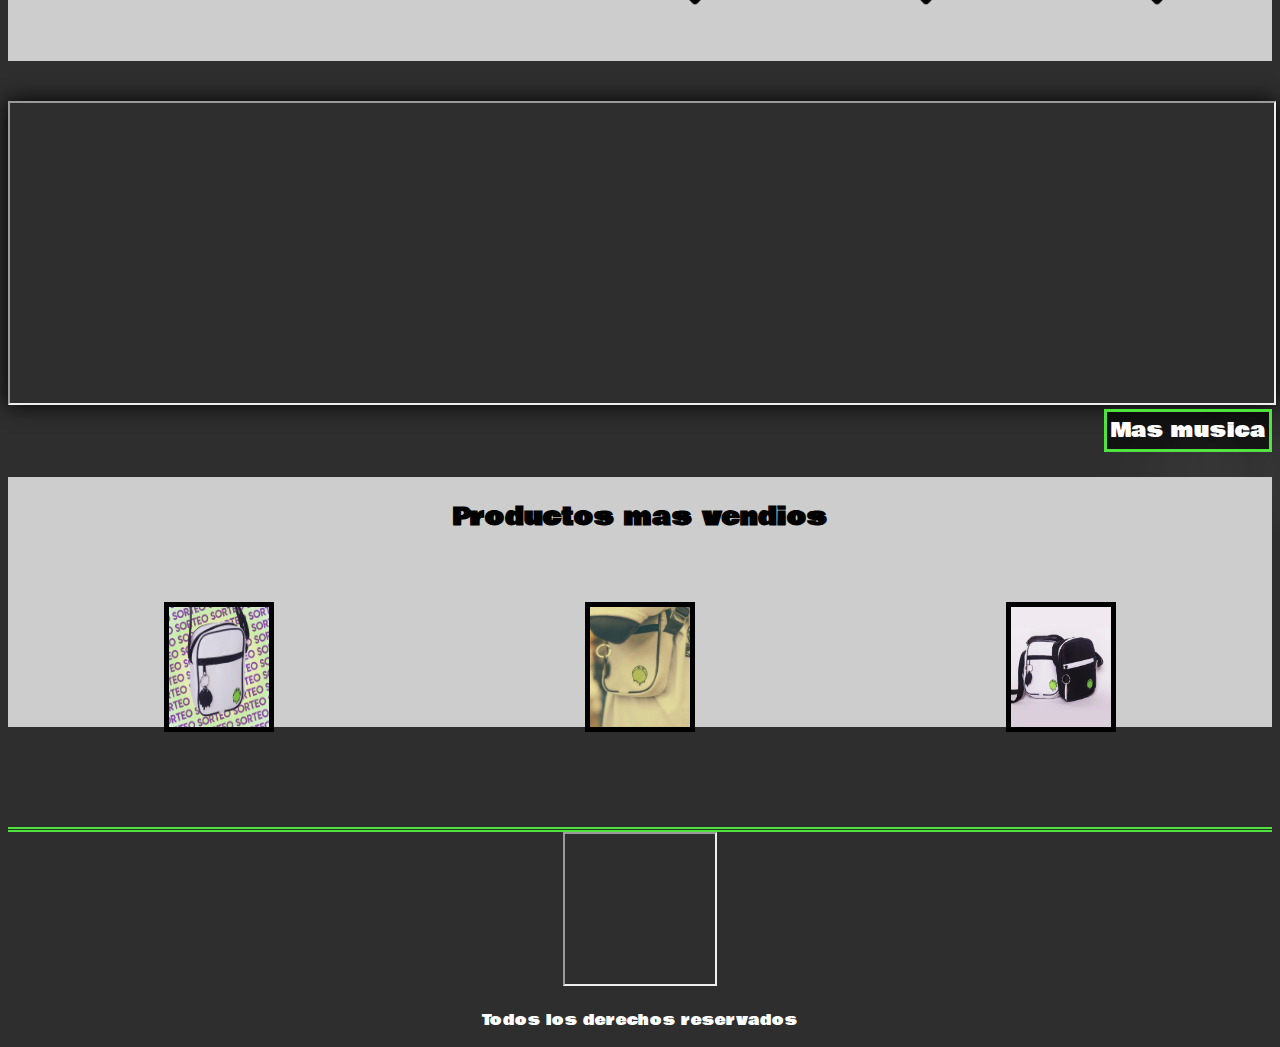
<file: musica.html>
<!DOCTYPE html>
<html lang="es">

<head>
    <meta charset="UTF-8">
    <meta http-equiv="X-UA-Compatible" content="IE=edge">
    <meta name="viewport" content="width=device-width, initial-scale=1.0">
    <link href="https://cdn.jsdelivr.net/npm/bootstrap@5.2.1/dist/css/bootstrap.min.css" rel="stylesheet"
        integrity="sha384-iYQeCzEYFbKjA/T2uDLTpkwGzCiq6soy8tYaI1GyVh/UjpbCx/TYkiZhlZB6+fzT" crossorigin="anonymous">
    <!--BOOTSTRAP-->
    <!--LETRA-->
    <link rel="stylesheet" href="./estilos.css">
    <title>NO FUN SOCIAL CLUB</title>
</head>

<body class="body">
    <header class="encabezado navbar-dark bg-dark">
        <button class="navbar-toggler hamburguesa" type="button" data-bs-toggle="offcanvas"
            data-bs-target="#offcanvasDarkNavbar" aria-controls="offcanvasDarkNavbar">
            <span class="navbar-toggler-icon"></span>
        </button>
        <h1 class="nofun">NO FUN SOCIAL CLUB</h1>
        <iframe src="https://giphy.com/embed/AlNDHGZ7aGqf9lh2xJ" frameBorder="0" class="giphy-embed sad"
            allowFullScreen></iframe>
    </header>
    <div class="recuadro_div">
        <a href="./eventos.html" class="recuadro_eventos">EVENTOS</a>
    </div>
    <nav class="offcanvas offcanvas-start text-bg-dark" tabindex="-1" id="offcanvasDarkNavbar"
        aria-labelledby="offcanvasDarkNavbarLabel">
        <div class="offcanvas-header">
            <button type="button" class="btn-close btn-close-white" data-bs-dismiss="offcanvas"
                aria-label="Close"></button>
        </div>
        <div class="offcanvas-body">
            <ul class="navbar-nav justify-content-end flex-grow-1 pe-3">
                <li class="nav-item">
                    <a class="fondos_barra fondos_barra_nofun nav-link" aria-current="page" href="./index.html">
                        <p class="nav_h">NO FUN SOCIAL CLUB</p>
                    </a>
                </li>
                <li class="nav-item">
                    <a class="fondos_barra fondos_barra_musica nav-link active" href="./musica.html">
                        <p class="nav_h">MUSICA</p>
                    </a>
                </li>
                <li><a class="fondos_barra fondos_barra_eventos dropdown-item" href="./eventos.html">
                        <p class="nav_h">EVENTOS</p>
                    </a></li>
                <li class="nav-item dropdown">
                    <a class="fondos_barra fondos_barra_indumentaria nav-link dropdown" href="#" role="button"
                        data-bs-toggle="dropdown" aria-expanded="false">
                        <p class="nav_h">INDUMENTARIA</p>
                    </a>
                    <ul class="dropdown-menu dropdown-menu-dark">
                        <li><a class="fondos_barra fondos_barra_indumentaria dropdown-item" href="./vestuario.html">
                                <p class="nav_h">VESTUARIO</p>
                            </a></li>
                        <li><a class="fondos_barra fondos_barra_accesorios dropdown-item" href="./acccesorios.html">
                                <p class="nav_h">ACCESORIOS</p>
                            </a></li>
                    </ul>
            </ul>
        </div>
    </nav>
    <!--CAROUSEL-->
    <div id="carouselExampleSlidesOnly" class="carousel slide caru" data-bs-ride="carousel">
        <div class="carousel-inner">
            <div class="carousel-item active">
                <img src="./images/recorteCarru/1.png" class="d-block w-100" alt="...">
            </div>
            <div class="carousel-item">
                <img src="./images/recorteCarru/2.png" class="d-block w-100" alt="...">
            </div>
            <div class="carousel-item">
                <img src="./images/recorteCarru/4.png" class="d-block w-100" alt="...">
            </div>
        </div>
    </div>
    <!--Fin CAROUSEL-->
    <div class="redes__div">
        <i class="fa-solid fa-chevron-up redes__flecha"></i>
        <div class="redes__escondido">
            <a href="https://www.instagram.com/nofunsocialclub/" target="_blank"><i
                    class="fa-brands fa-square-instagram redes__iconos"></i></a>
            <a href="https://open.spotify.com/artist/2YMYmgDRv3bdG2vdYwo3Ql?si=FbEzIMBDROm5W7u7G0sLdA&dl_branch=1&nd=1"
                target="_blank"><i class="fa-brands fa-spotify redes__iconos"></i></a>
            <a href="https://www.youtube.com/channel/UCZQxy1aPXjxsoHhgfYsDw2w?view_as=subscriber" target="_blank"><i
                    class="fa-brands fa-youtube redes__iconos"></i></a>
        </div>
    </div>
    <section class="leyenda__section">
        <iframe src="https://giphy.com/embed/sKA5VVvhTDn7VABWcQ" frameBorder="0" class="giphy-embed leyenda__diablo"
            allowFullScreen></iframe>
        <div class="leyenda__div">
            <p class="leyenda__texto">Lorem ipsum dolor sit amet consectetur adipisicing elit.</p>
        </div>
    </section>
    <section class="last__section">
        <p class="last__texto">ULTIMO CLIP</p>
        <div class="last__iconos">
            <img src="./images/flecha.png" class="last__flecha">
            <img src="./images/flecha.png" class="last__flecha">
            <img src="./images/flecha.png" class="last__flecha">
        </div>
    </section>
    <section class="last">
        <iframe class="clip" src="https://www.youtube.com/embed/tybjBNyu08k" title="YouTube video player"
            allow="accelerometer; autoplay; clipboard-write; encrypted-media; gyroscope; picture-in-picture"
            allowfullscreen></iframe>
    </section>
    <div class="recuadro_div_2">
        <a href="./musica.html" class="recuadro_musica">Mas musica</a>
    </div>
    <section class="productos_seccion">
        <h3 class="productos_titulo">Productos mas vendios</h3>
        <div class="productos_div">
            <img class="productos_imagenes" src="./images/indumentaria/1.png" alt="">
            <img class="productos_imagenes" src="./images/indumentaria/4.png" alt="">
            <img class="productos_imagenes" src="./images/indumentaria/2.png" alt="">
        </div>
    </section>
<footer class="footer">
    <iframe src="https://giphy.com/embed/g2MgkOjc6JVJBlUK4O" class="giphy-embed footer_pokemon" allowFullScreen></iframe>
    <p>Todos los derechos reservados</p>
</footer>
    <script src="https://cdn.jsdelivr.net/npm/bootstrap@5.2.1/dist/js/bootstrap.bundle.min.js"
        integrity="sha384-u1OknCvxWvY5kfmNBILK2hRnQC3Pr17a+RTT6rIHI7NnikvbZlHgTPOOmMi466C8"
        crossorigin="anonymous"></script>
</body>

</html>
</file>
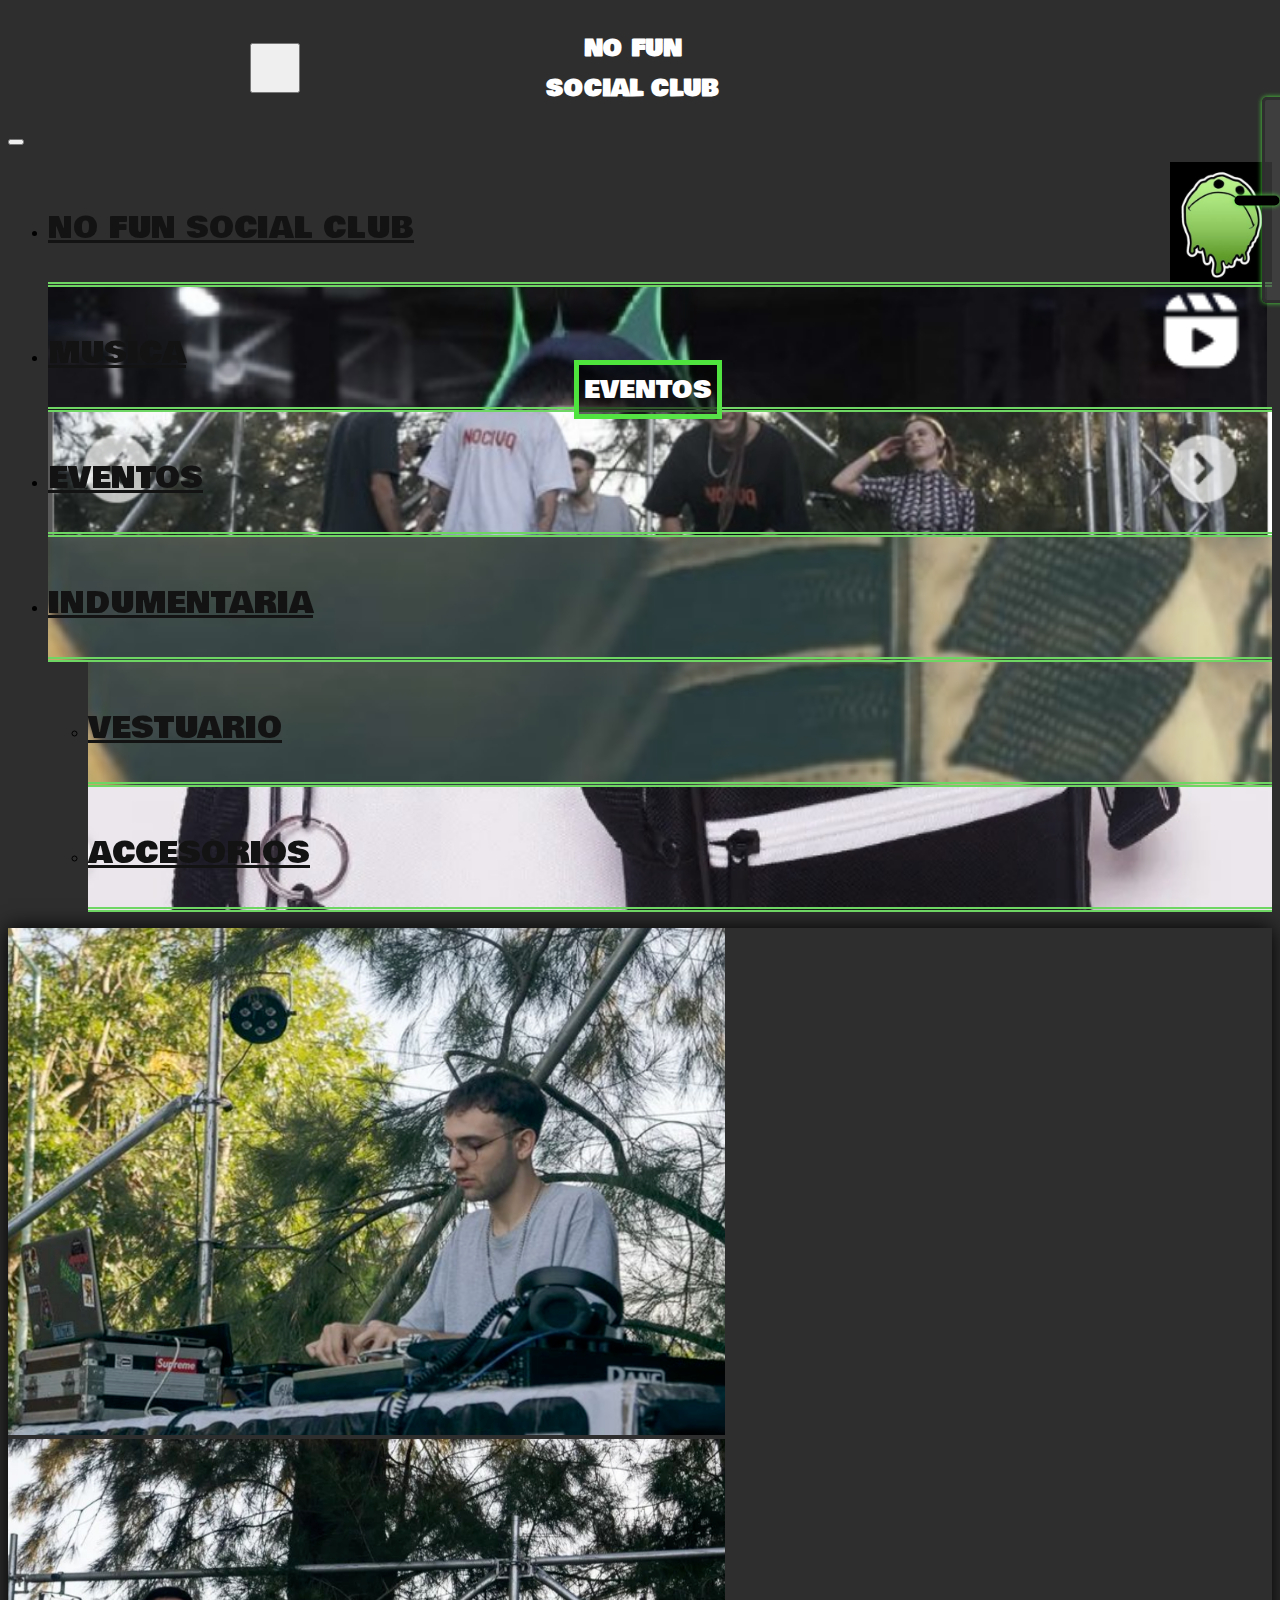
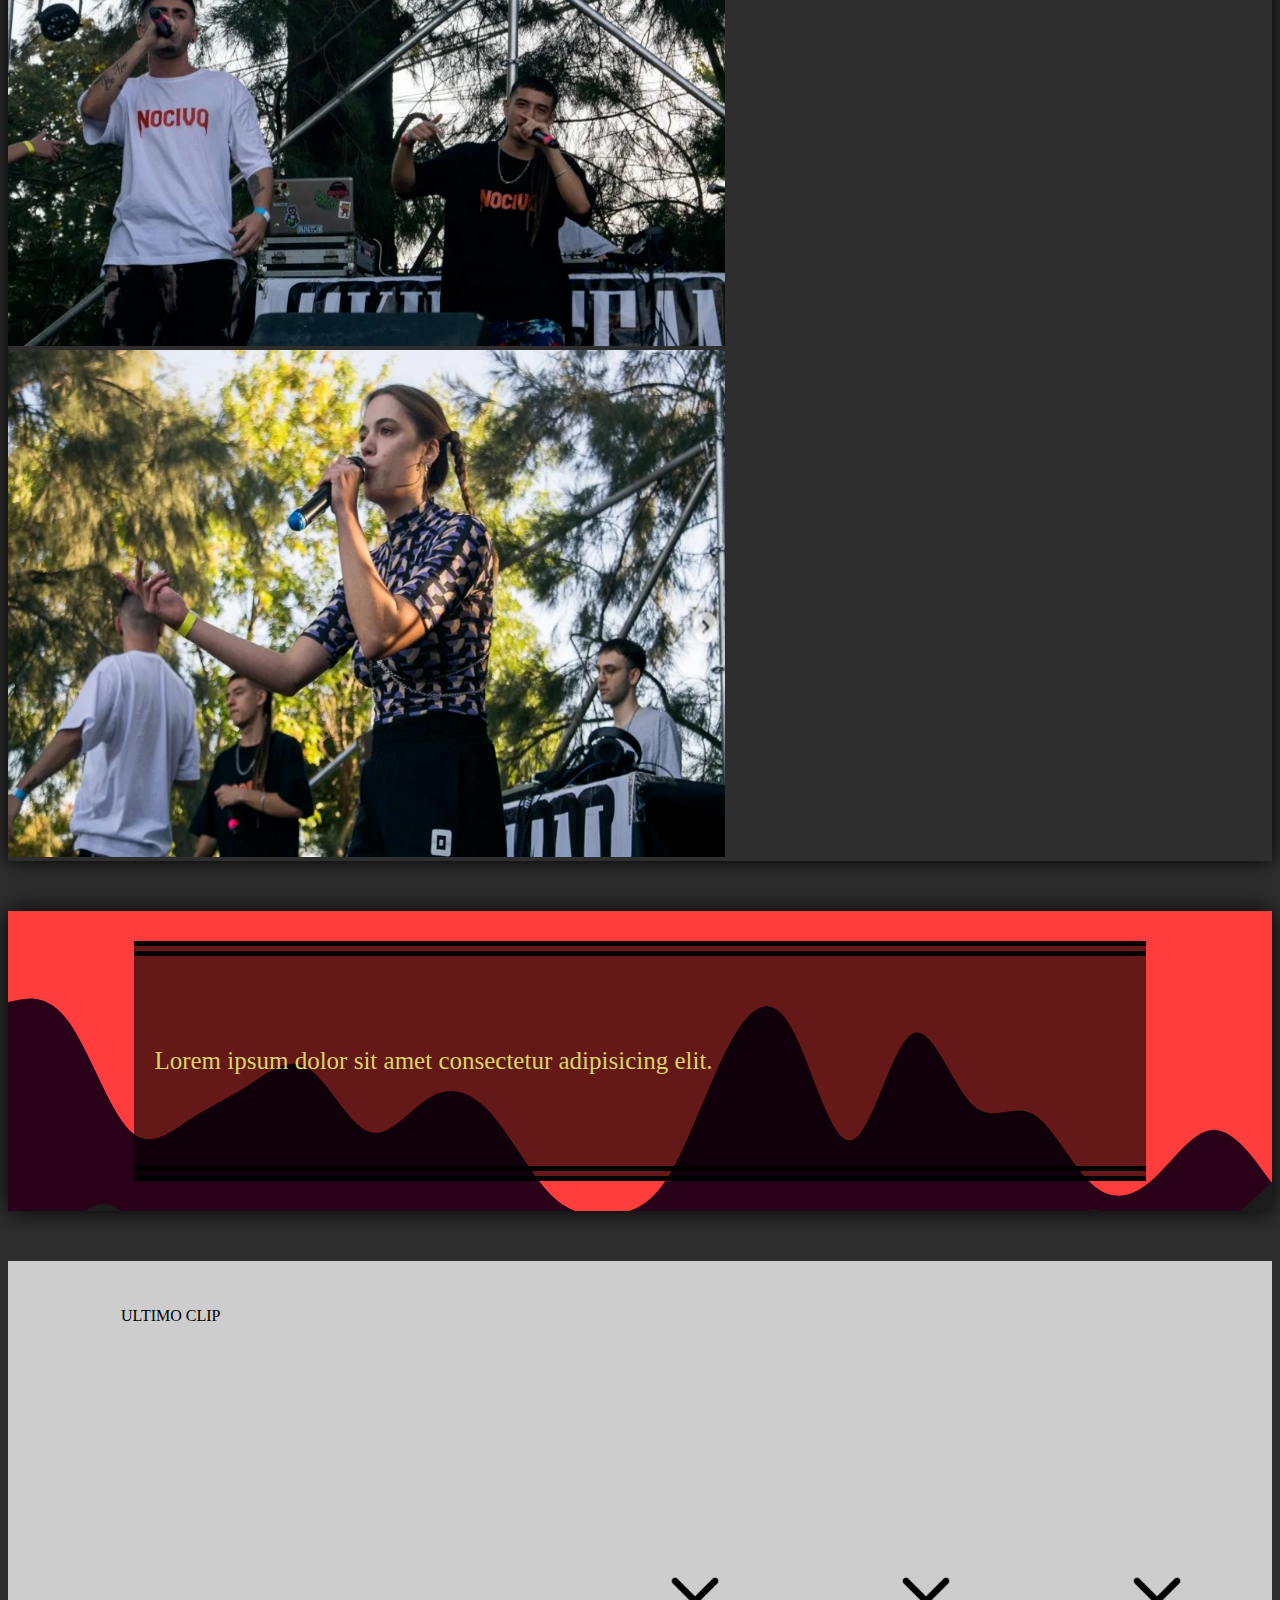
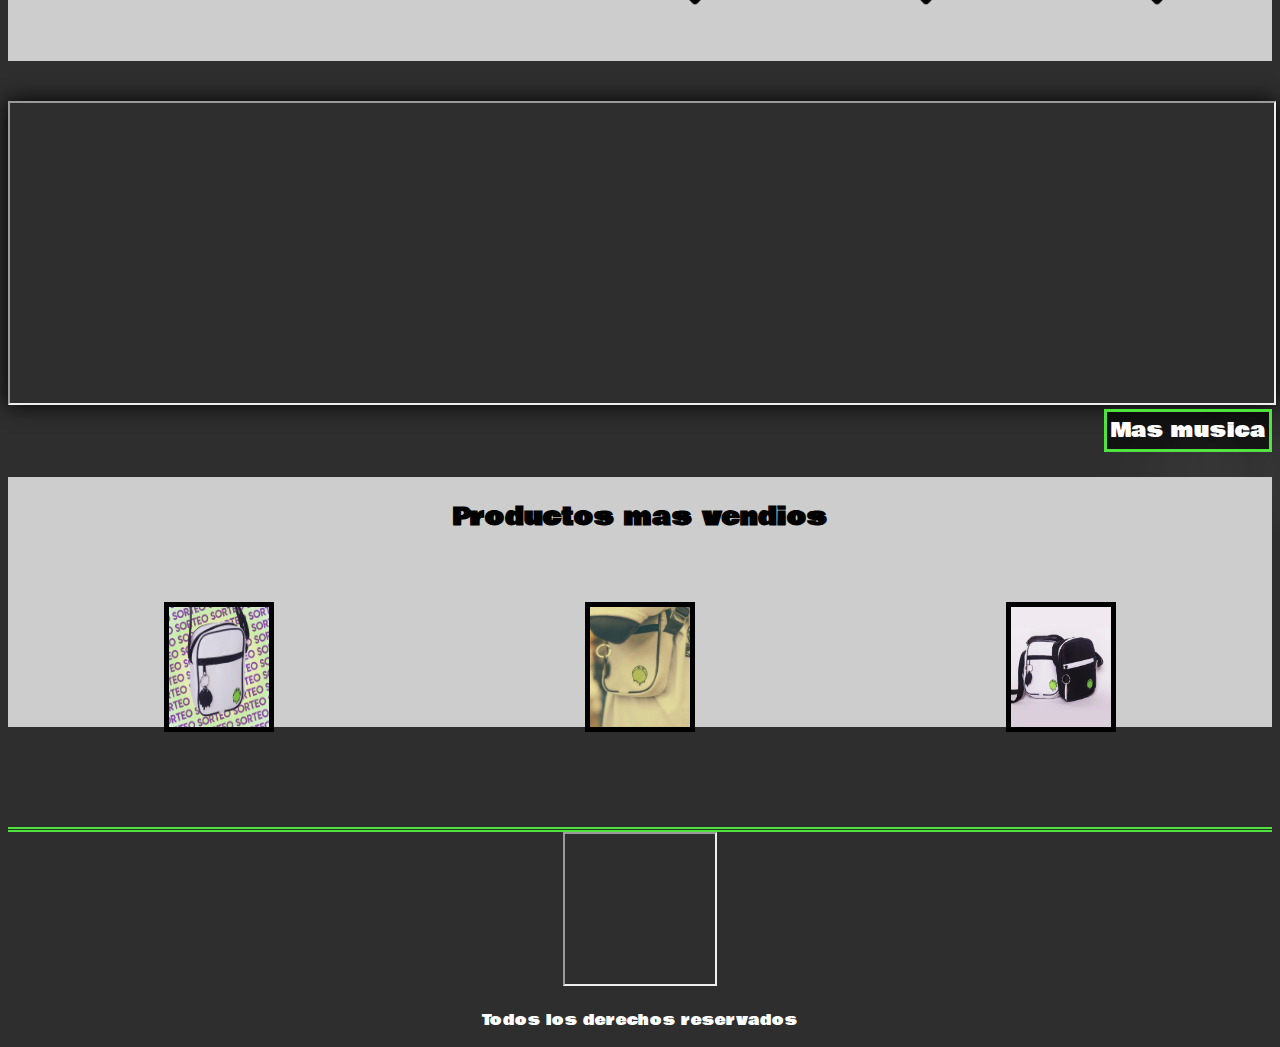
<file: vestuario.html>
<!DOCTYPE html>
<html lang="es">

<head>
    <meta charset="UTF-8">
    <meta http-equiv="X-UA-Compatible" content="IE=edge">
    <meta name="viewport" content="width=device-width, initial-scale=1.0">
    <link href="https://cdn.jsdelivr.net/npm/bootstrap@5.2.1/dist/css/bootstrap.min.css" rel="stylesheet"
        integrity="sha384-iYQeCzEYFbKjA/T2uDLTpkwGzCiq6soy8tYaI1GyVh/UjpbCx/TYkiZhlZB6+fzT" crossorigin="anonymous">
    <!--BOOTSTRAP-->
    <!--LETRA-->
    <link rel="stylesheet" href="./estilos.css">
    <title>NO FUN SOCIAL CLUB</title>
</head>

<body class="body">
    <header class="encabezado navbar-dark bg-dark">
        <button class="navbar-toggler hamburguesa" type="button" data-bs-toggle="offcanvas"
            data-bs-target="#offcanvasDarkNavbar" aria-controls="offcanvasDarkNavbar">
            <span class="navbar-toggler-icon"></span>
        </button>
        <h1 class="nofun">NO FUN SOCIAL CLUB</h1>
        <iframe src="https://giphy.com/embed/AlNDHGZ7aGqf9lh2xJ" frameBorder="0" class="giphy-embed sad"
            allowFullScreen></iframe>
    </header>
    <div class="recuadro_div">
        <a href="./eventos.html" class="recuadro_eventos">EVENTOS</a>
    </div>
    <nav class="offcanvas offcanvas-start text-bg-dark" tabindex="-1" id="offcanvasDarkNavbar"
        aria-labelledby="offcanvasDarkNavbarLabel">
        <div class="offcanvas-header">
            <button type="button" class="btn-close btn-close-white" data-bs-dismiss="offcanvas"
                aria-label="Close"></button>
        </div>
        <div class="offcanvas-body">
            <ul class="navbar-nav justify-content-end flex-grow-1 pe-3">
                <li class="nav-item">
                    <a class="fondos_barra fondos_barra_nofun nav-link" aria-current="page" href="./index.html">
                        <p class="nav_h">NO FUN SOCIAL CLUB</p>
                    </a>
                </li>
                <li class="nav-item">
                    <a class="fondos_barra fondos_barra_musica nav-link" href="./musica.html">
                        <p class="nav_h">MUSICA</p>
                    </a>
                </li>
                <li><a class="fondos_barra fondos_barra_eventos dropdown-item" href="./eventos.html">
                        <p class="nav_h">EVENTOS</p>
                    </a></li>
                <li class="nav-item dropdown">
                    <a class="fondos_barra fondos_barra_indumentaria nav-link dropdown" href="#" role="button"
                        data-bs-toggle="dropdown" aria-expanded="false">
                        <p class="nav_h">INDUMENTARIA</p>
                    </a>
                    <ul class="dropdown-menu dropdown-menu-dark">
                        <li><a class="fondos_barra fondos_barra_indumentaria dropdown-item active" href="./vestuario.html">
                                <p class="nav_h">VESTUARIO</p>
                            </a></li>
                        <li><a class="fondos_barra fondos_barra_accesorios dropdown-item" href="./acccesorios.html">
                                <p class="nav_h">ACCESORIOS</p>
                            </a></li>
                    </ul>
            </ul>
        </div>
    </nav>
    <!--CAROUSEL-->
    <div id="carouselExampleSlidesOnly" class="carousel slide caru" data-bs-ride="carousel">
        <div class="carousel-inner">
            <div class="carousel-item active">
                <img src="./images/recorteCarru/1.png" class="d-block w-100" alt="...">
            </div>
            <div class="carousel-item">
                <img src="./images/recorteCarru/2.png" class="d-block w-100" alt="...">
            </div>
            <div class="carousel-item">
                <img src="./images/recorteCarru/4.png" class="d-block w-100" alt="...">
            </div>
        </div>
    </div>
    <!--Fin CAROUSEL-->
    <div class="redes__div">
        <i class="fa-solid fa-chevron-up redes__flecha"></i>
        <div class="redes__escondido">
            <a href="https://www.instagram.com/nofunsocialclub/" target="_blank"><i
                    class="fa-brands fa-square-instagram redes__iconos"></i></a>
            <a href="https://open.spotify.com/artist/2YMYmgDRv3bdG2vdYwo3Ql?si=FbEzIMBDROm5W7u7G0sLdA&dl_branch=1&nd=1"
                target="_blank"><i class="fa-brands fa-spotify redes__iconos"></i></a>
            <a href="https://www.youtube.com/channel/UCZQxy1aPXjxsoHhgfYsDw2w?view_as=subscriber" target="_blank"><i
                    class="fa-brands fa-youtube redes__iconos"></i></a>
        </div>
    </div>
    <section class="leyenda__section">
        <iframe src="https://giphy.com/embed/sKA5VVvhTDn7VABWcQ" frameBorder="0" class="giphy-embed leyenda__diablo"
            allowFullScreen></iframe>
        <div class="leyenda__div">
            <p class="leyenda__texto">Lorem ipsum dolor sit amet consectetur adipisicing elit.</p>
        </div>
    </section>
    <section class="last__section">
        <p class="last__texto">ULTIMO CLIP</p>
        <div class="last__iconos">
            <img src="./images/flecha.png" class="last__flecha">
            <img src="./images/flecha.png" class="last__flecha">
            <img src="./images/flecha.png" class="last__flecha">
        </div>
    </section>
    <section class="last">
        <iframe class="clip" src="https://www.youtube.com/embed/tybjBNyu08k" title="YouTube video player"
            allow="accelerometer; autoplay; clipboard-write; encrypted-media; gyroscope; picture-in-picture"
            allowfullscreen></iframe>
    </section>
    <div class="recuadro_div_2">
        <a href="./musica.html" class="recuadro_musica">Mas musica</a>
    </div>
    <section class="productos_seccion">
        <h3 class="productos_titulo">Productos mas vendios</h3>
        <div class="productos_div">
            <img class="productos_imagenes" src="./images/indumentaria/1.png" alt="">
            <img class="productos_imagenes" src="./images/indumentaria/4.png" alt="">
            <img class="productos_imagenes" src="./images/indumentaria/2.png" alt="">
        </div>
    </section>
<footer class="footer">
    <iframe src="https://giphy.com/embed/g2MgkOjc6JVJBlUK4O" class="giphy-embed footer_pokemon" allowFullScreen></iframe>
    <p>Todos los derechos reservados</p>
</footer>
    <script src="https://cdn.jsdelivr.net/npm/bootstrap@5.2.1/dist/js/bootstrap.bundle.min.js"
        integrity="sha384-u1OknCvxWvY5kfmNBILK2hRnQC3Pr17a+RTT6rIHI7NnikvbZlHgTPOOmMi466C8"
        crossorigin="anonymous"></script>
</body>

</html>
</file>
<file: estilos.css>
@import url('https://fonts.googleapis.com/css2?family=Bowlby+One&family=Bowlby+One+SC&display=swap');

.body {
    background-color: #2e2e2e;
}

.encabezado {
    display: flex;
    justify-content: space-evenly;
    align-items: center;
    height: 120px;
    width: 100%;
}

.hamburguesa {
    font-size: 25px;
    height: 50px;
    width: 50px;
}

.nofun {
    font-family: 'Bowlby One', cursive, 'Bowlby One SC', cursive;
    font-size: 23px;
    color: white;
    width: 180px;
    text-align: center;
    line-height: 40px;
}

.sad {
    width: 65px;
    height: 100%;
}

.fondos_barra {
    height: 120px;
    background-image: linear-gradient(to right, #bebebe, #a9bdd0, #78c2d1, #57c5b1, #7bc074);
    background-position: right;
    background-repeat: no-repeat;
    background-size: cover;
    font-size: 30px;
    color: rgb(19, 19, 19);
    font-family: 'Bowlby One', cursive, 'Bowlby One SC', cursive;
    display: flex;
    flex-direction: column-reverse;
    border-bottom: 5px #4fe33e double;
    filter: grayscale(0.3);
}

.fondos_barra::placeholder {
    transition: 1s all;
    transform: scale(1.05);
    filter: grayscale(0);
}

.fondos_barra_nofun {
    background-image: url(./images/logo.png);
    background-size: contain;
}

.fondos_barra_musica {
    background-image: url(./images/musiquita/chino.png);
    background-position: -5px -20px;
}

.fondos_barra_indumentaria {
    background-image: url(./images/indumentaria/4.png);
    background-position: 0px -230px;
}

.fondos_barra_accesorios {
    background-image: url(./images/indumentaria/2.png);
    background-position: left;
}

.fondos_barra_eventos {
    background-image: url(./images/lospi/3.png);
}

.caru {
    box-shadow: 0px 0px 20px black;
}

.recuadro_div {
    z-index: 1;
    position: absolute;
    top: 360px;
    width: 100%;
    display: flex;
    justify-content: center;
}

.recuadro_eventos {
    color: #ffffff;
    text-shadow: 50px 50px 100px white;
    text-decoration: none;
    border: 5px solid #4fe33e;
    padding: 5px;
    font-family: 'Bowlby One', cursive, 'Bowlby One SC', cursive;
    font-size: 25px;
    background-color: rgba(0, 0, 0, 0.628);
}

.recuadro_eventos:hover {
    box-shadow: 5px 5px 35px black;
    text-decoration: none;
    color: white;
}

.redes__div {
    position: fixed;
    top: 100px;
    right: -72px;
    display: flex;
    align-items: center;
    width: 100px;
    height: 200px;
    z-index: 1;
}

.redes__flecha {
    font-size: 25px;
    rotate: 90deg;
    border-radius: 10px;
    color: #3cb52e;
    text-shadow: 0px 0px 5px #4fe33e;
    box-shadow: 0px 0px 5px #4fe33e;
    background-color: black;
    rotate: 270deg;
    padding: 5px;
    height: 35px;
}

.redes__div:hover {
    right: 2px;
    transition: 0.5s;

}

.redes__escondido {
    background-color: #454545b1;
    box-shadow: 0px 0px 5px #4fe33e;
    width: 100%;
    height: 100%;
    align-items: center;
    display: flex;
    flex-direction: column;
    justify-content: space-around;
    border: #2e2e2e 3px solid;
    border-radius: 5px;
}

.redes__iconos {
    font-size: 35px;
    color: black;
    text-shadow: 0px 0px 5px #4fe33e;
    width: 100%;
}

.leyenda__section {
    height: 300px;
    background-image: url(./images/fondoRojoWave.svg);
    background-position: center;
    background-size: cover;
    background-repeat: no-repeat;
    box-shadow: 0px 0px 25px black;
    display: flex;
    align-items: center;
    margin: 50px 0px 50px 0px;
    justify-content: center;
}

.leyenda__diablo {
    position: absolute;
    z-index: 0;
    height: 200px;
}

.leyenda__div {
    background-color: rgba(0, 0, 0, 0.603);
    height: 70%;
    width: 80%;
    display: flex;
    align-items: center;
    position: relative;
    border-top: black 15px double;
    border-bottom: black 15px double;
}

.leyenda__texto {
    text-align: center;
    color: rgb(218, 215, 94);
    font-family: 'Gloria Hallelujah', cursive;
    margin: 20px;
    font-size: 25px;
    line-height: 40px;
    animation-name: reflejo;
    animation-iteration-count: infinite;
    animation-duration: 5s;
}

@keyframes reflejo {
    50% {
        color: wheat;
    }
}

.last__section {
    height: 400px;
    width: 100%;
    background-color: rgb(205, 205, 205);
    display: grid;
    grid-template-columns: repeat (6, 1fr);
    grid-template-rows:  repeat (5, 1fr);
    text-align: center;
    grid-column-gap: 10px;
    grid-row-gap: 10px;
    align-items: center;
}

.last__frases{
    border: solid black 5px;
    border-radius: 5px;
    background-color: white;
}

.last__frases__1 {
    font-family: 'Franklin Gothic Medium', 'Arial Narrow', Arial, sans-serif;
    font-size: 50px;
    grid-column: 1/3;
    grid-row: 1/2;
}

.last__frases__2 {
    font-family: 'Segoe UI', Tahoma, Geneva, Verdana, sans-serif;
    font-size: 40px;
    grid-column: 3/4;
    grid-row: 1/3;
    rotate: 270deg;
}

.last__frases__3 {
    font-family: Georgia, 'Times New Roman', Times, serif;
    font-size: 15px;
    grid-column: 1/3;
    grid-row: 3/4;
    rotate: 180deg;
}

.last__frases__4 {
    font-family: Verdana, Geneva, Tahoma, sans-serif;
    font-size: 30px;    
    grid-column: 5/6;
    grid-row: 2/5;
    rotate: 90deg;
}

.last__frases__5 {
    font-family: 'Trebuchet MS', 'Lucida Sans Unicode', 'Lucida Grande', 'Lucida Sans', Arial, sans-serif;
    font-size: 15px;
}

.last__texto__1 {
    font-family: 'Bowlby One', cursive, 'Bowlby One SC', cursive;
    font-size: 40px;
    grid-column: 2/3;
    grid-row: 2/3;
}
.last__texto__2 {
    font-family: 'Bowlby One', cursive, 'Bowlby One SC', cursive;
    font-size: 40px;
    grid-column: 4/5;
    grid-row: 3/4;
}

.last__iconos {
    display: flex;
    justify-content: space-around;
    grid-column: 3/5;
    grid-row: 4/5;

}

.last__flecha {
    height: 80px;
    animation-name: bajar;
    animation-duration: 2s;
    animation-iteration-count: infinite;

}

@keyframes bajar {
    50% {
        transform: translate(0px, -30px);
    }
}

.last {
    margin-top: 40px;
}

.clip {
    height: 300px;
    width: 100%;
    box-shadow: 0px 0px 20px black;
}

.recuadro_div_2 {
    display: flex;
    width: 100%;
    justify-content: right;

}

.recuadro_musica {
    color: #ffffff;
    text-shadow: 50px 50px 100px white;
    text-decoration: none;
    border: 3px solid #4fe33e;
    padding: 3px;
    font-family: 'Bowlby One', cursive, 'Bowlby One SC', cursive;
    font-size: 20px;
    background-color: #000000a0;
}

.recuadro_musica:hover {
    box-shadow: 5px 5px 35px black;
    text-decoration: none;
    color: white;
}


.productos_seccion {
    margin: 20px 0px 20px 0px;
    height: 250px;
    background-color: #cdcdcd;
    text-align: center;
}

.productos_titulo {
    padding-top: 20px;
    font-size: 25px;
    height: 20%;
    font-family: "Bowlby One", cursive, "Bowlby One SC", cursive;
}

.productos_div {
    display: flex;
    justify-content: space-around;
    padding-top: 30px;
}

.productos_imagenes {
    width: 100px;
    height: 120px;
    border: 5px solid black;
}

.footer {
    margin-top: 100px;
    border-top: 5px #4fe33e double;
    height: auto;
    background-color: #2e2e2e;
    color: white;
    font-family: 'Bowlby One', cursive, 'Bowlby One SC', cursive;
    text-align: center;
    font-size: 15px;
}

.footer_pokemon {
    width: 150px;

}
</file>
